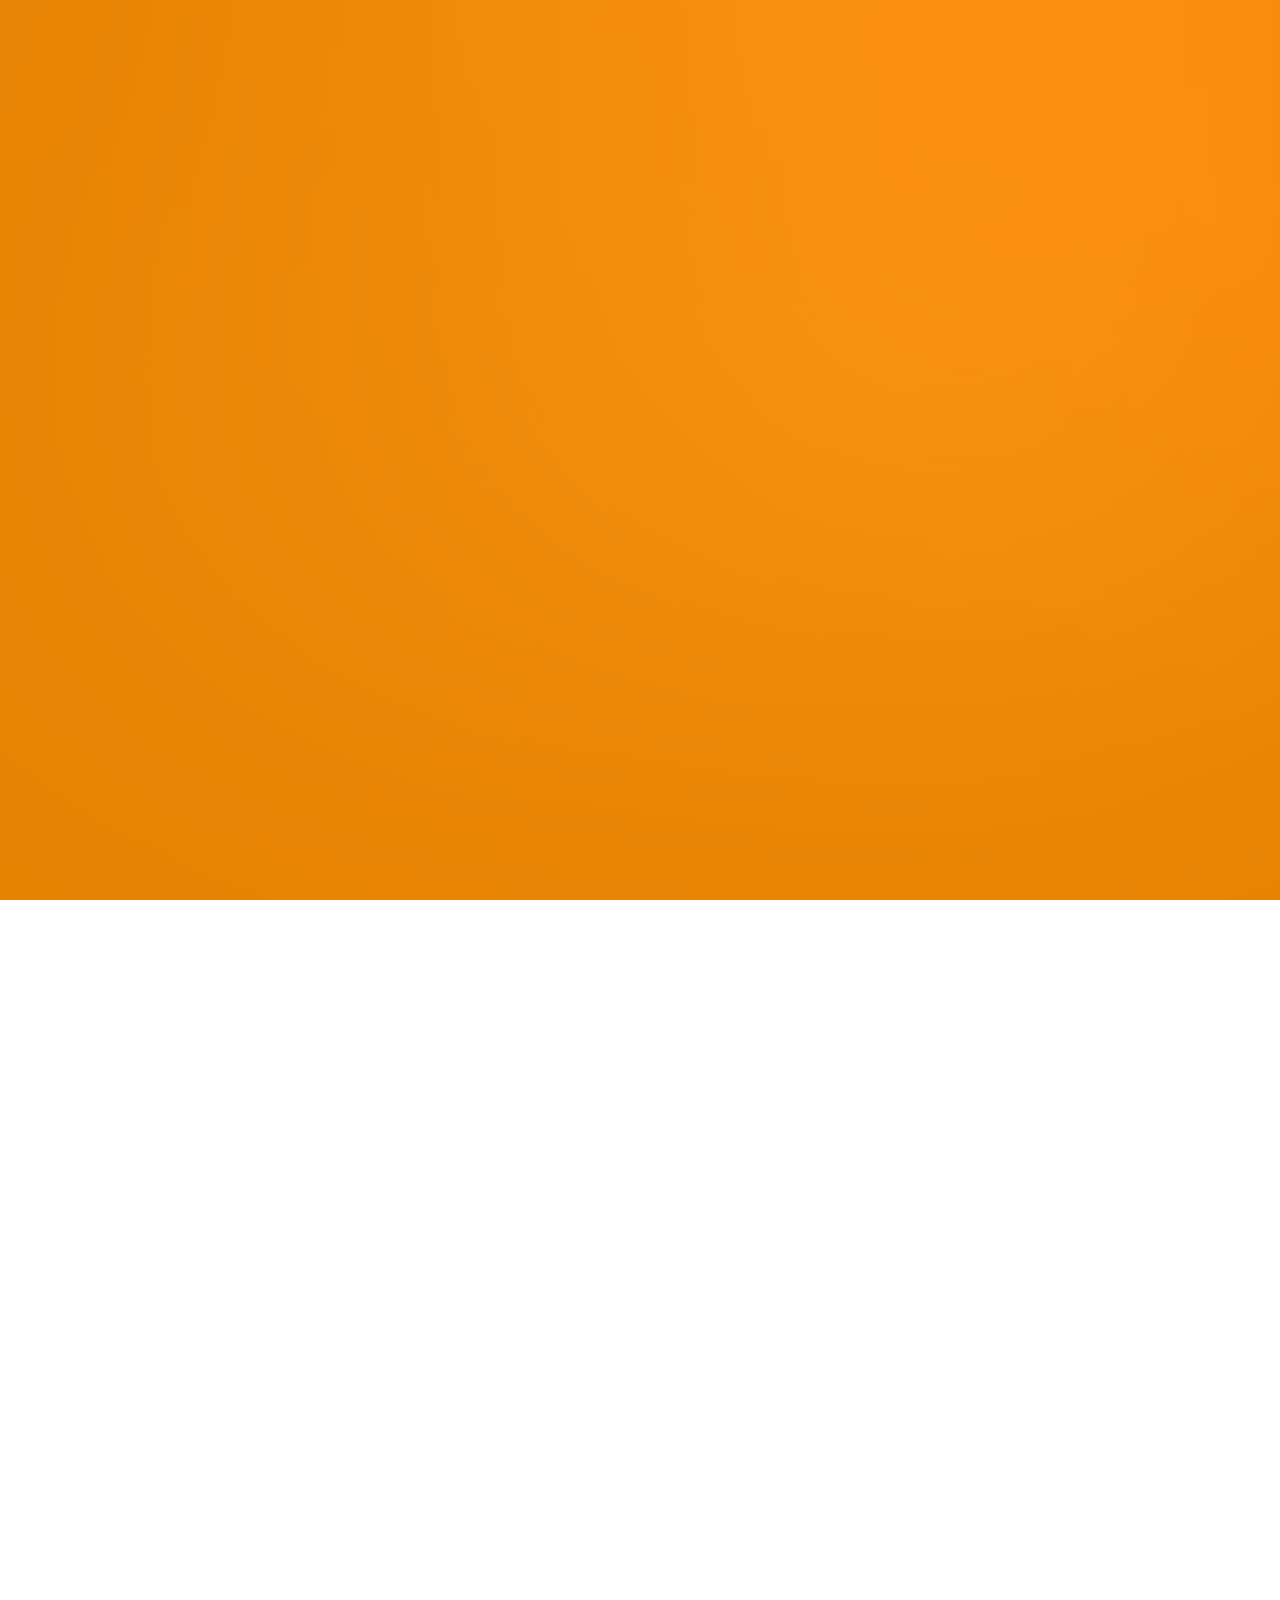
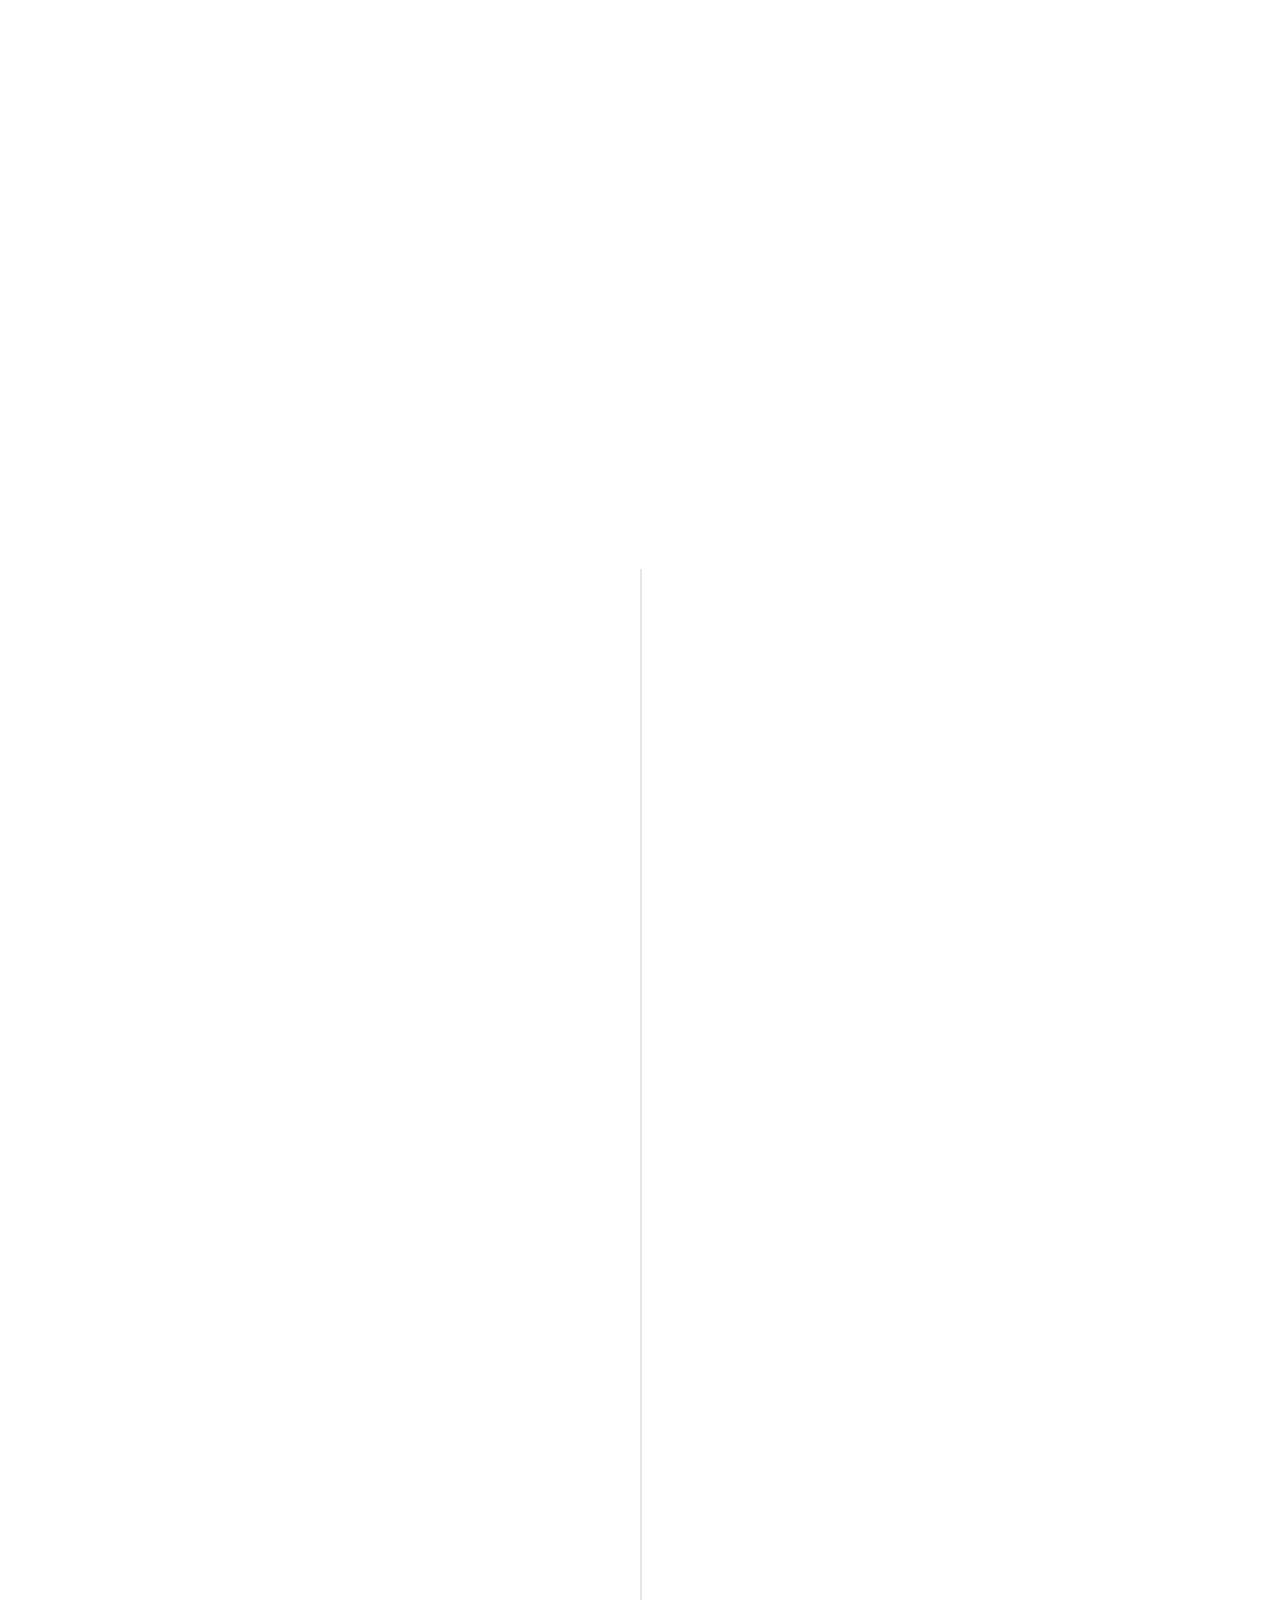
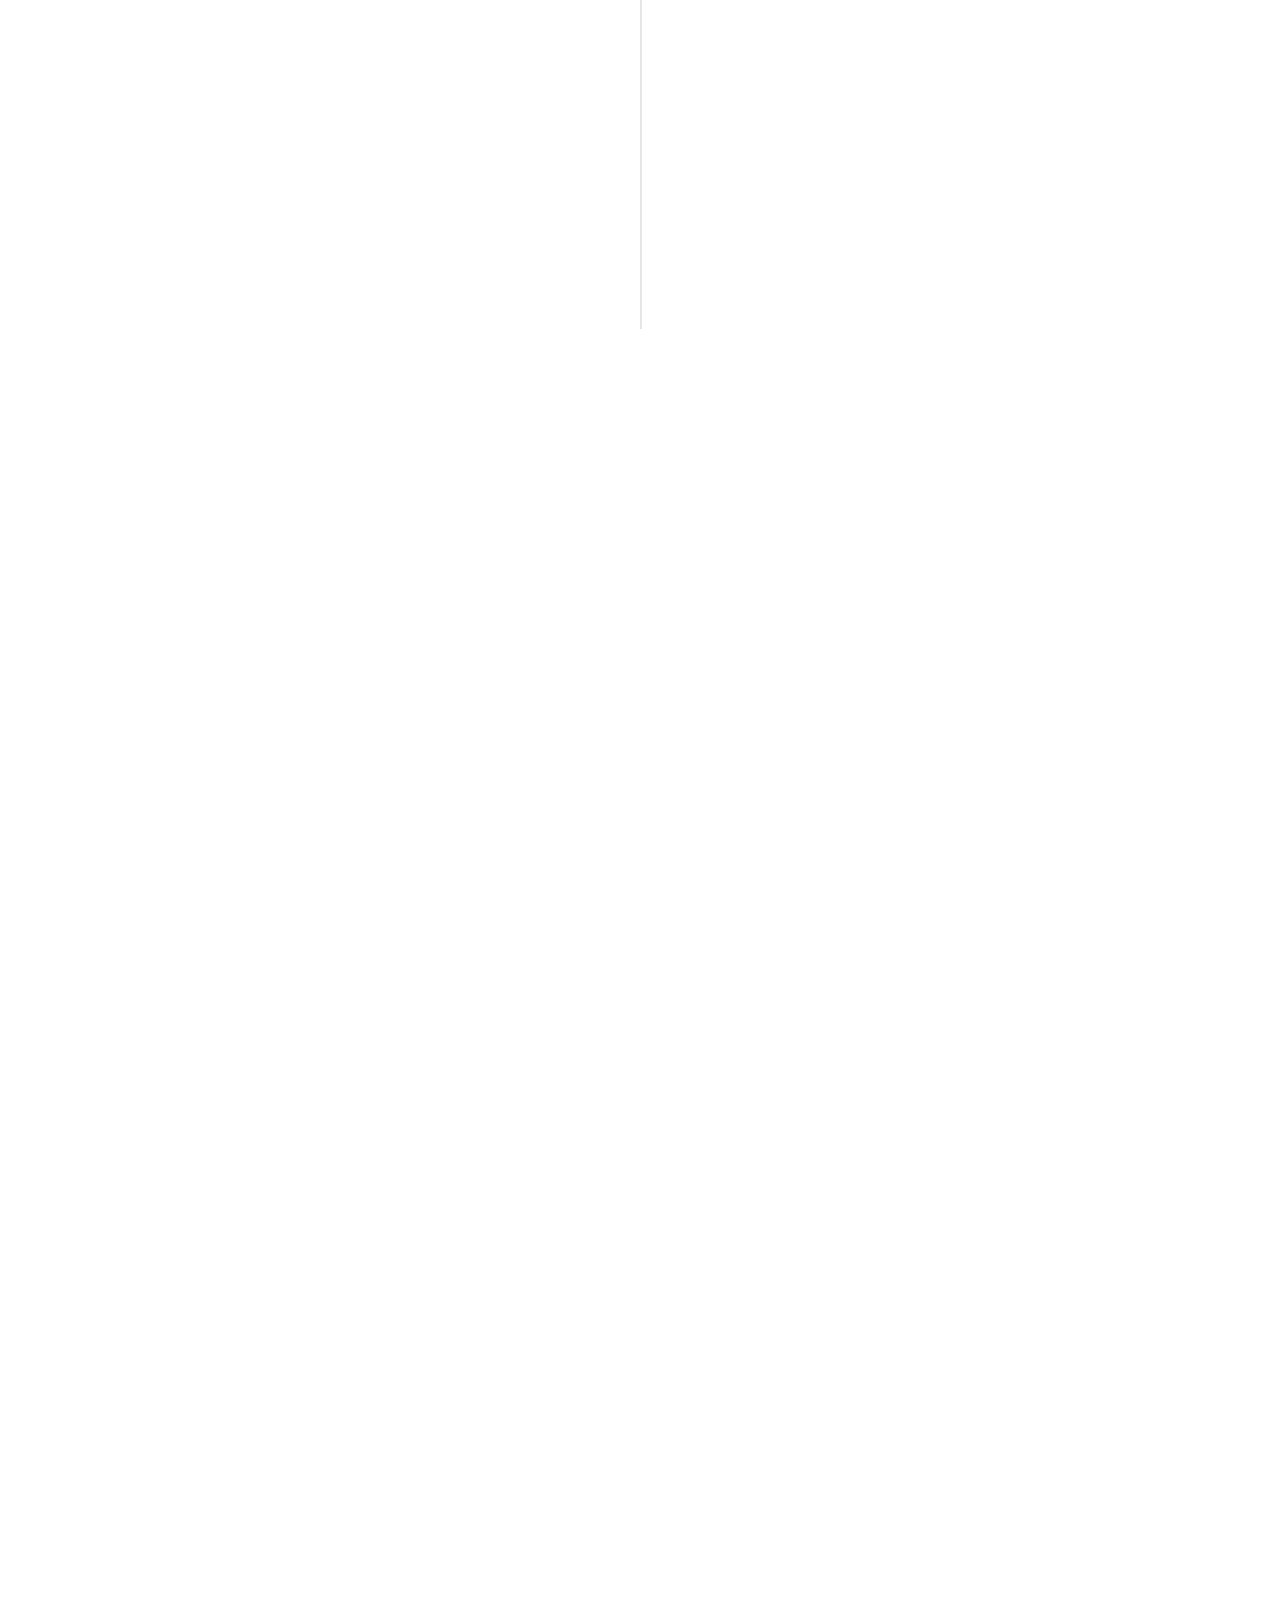
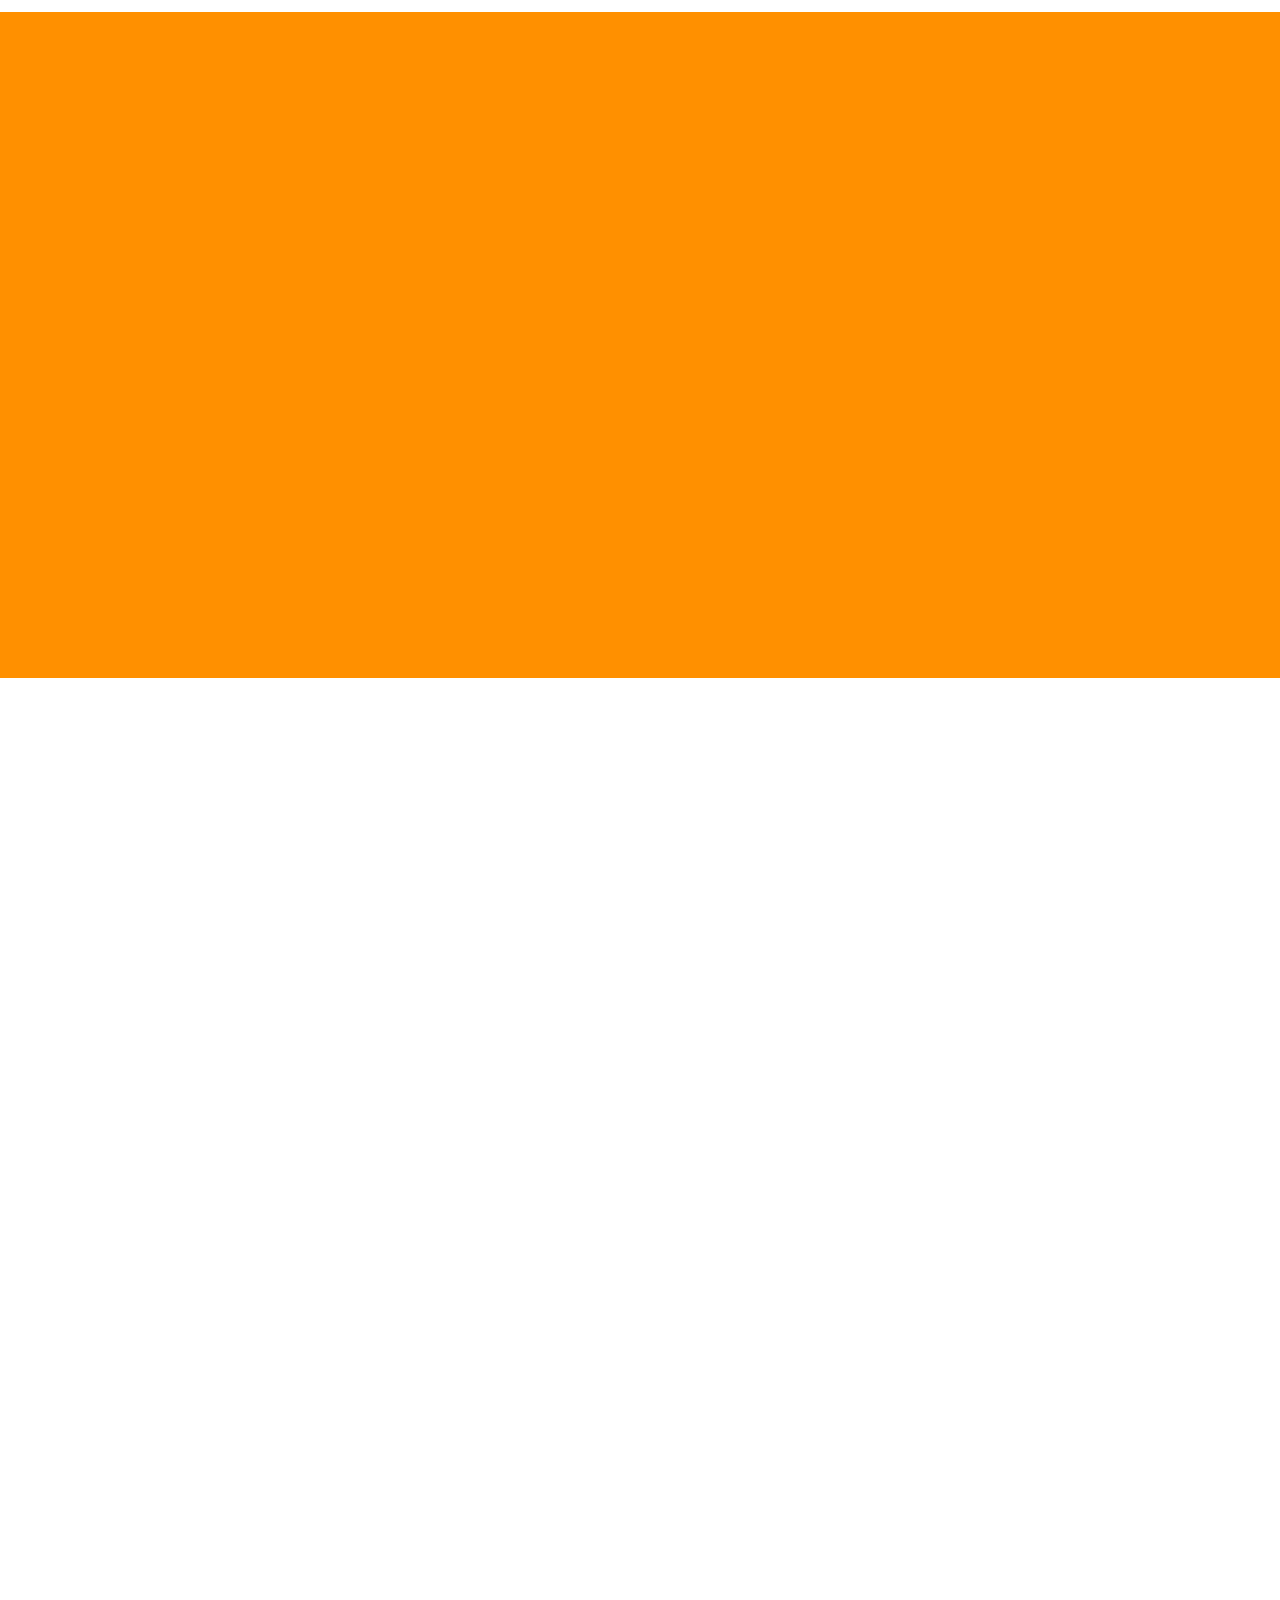
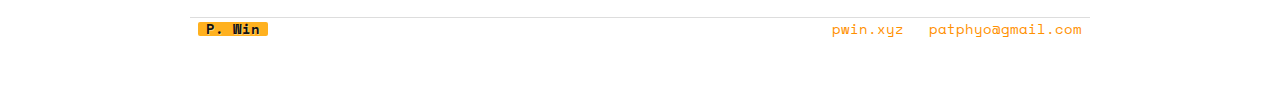
<file: index.html>
<!DOCTYPE HTML>
<html>
	<head>
	<meta charset="utf-8">
	<meta http-equiv="X-UA-Compatible" content="IE=edge">
	<title>Patrick Win</title>
	<meta name="viewport" content="width=device-width, initial-scale=1">
	<meta name="description" content="Resume" />
	<meta name="keywords" content="patrick win, pwin, resume, CV" />
	<link rel="shortcut icon" type="image/x-icon" href="favicon.ico">
	<!-- 
	//////////////////////////////////////////////////////

	FREE HTML5 TEMPLATE 
	DESIGNED & DEVELOPED by FreeHTML5.co
		
	Website: 		http://freehtml5.co/
	Email: 			info@freehtml5.co
	Twitter: 		http://twitter.com/fh5co
	Facebook: 		https://www.facebook.com/fh5co

	//////////////////////////////////////////////////////
	 -->

  	<!-- Facebook and Twitter integration -->
	<meta property="og:title" content=""/>
	<meta property="og:image" content=""/>
	<meta property="og:url" content=""/>
	<meta property="og:site_name" content=""/>
	<meta property="og:description" content=""/>
	<meta name="twitter:title" content="" />
	<meta name="twitter:image" content="" />
	<meta name="twitter:url" content="" />
	<meta name="twitter:card" content="" />

	<link href="https://fonts.googleapis.com/css?family=Space+Mono" rel="stylesheet">
	<link href="https://fonts.googleapis.com/css?family=Kaushan+Script" rel="stylesheet">
	
	<!-- Animate.css -->
	<link rel="stylesheet" href="css/animate.css">
	<!-- Icomoon Icon Fonts-->
	<link rel="stylesheet" href="css/icomoon.css">
	<!-- Bootstrap  -->
	<link rel="stylesheet" href="css/bootstrap.css">

	<!-- Theme style  -->
	<link rel="stylesheet" href="css/style.css">

	<!-- Modernizr JS -->
	<script src="js/modernizr-2.6.2.min.js"></script>
	<!-- FOR IE9 below -->
	<!--[if lt IE 9]>
	<script src="js/respond.min.js"></script>
	<![endif]-->

	</head>
	<body>
		
	<div class="fh5co-loader"></div>
	
	<div id="page">	
	<header id="fh5co-header" class="fh5co-cover js-fullheight" role="banner" style="background-image:url(images/cover_bg_3.jpg);" data-stellar-background-ratio="0.5">
		<div class="overlay"></div>
		<div class="container">
			<div class="row">
				<div class="col-md-8 col-md-offset-2 text-center">
					<div class="display-t js-fullheight">
						<div class="display-tc js-fullheight animate-box" data-animate-effect="fadeIn">
							<div class="profile-thumb" style="background: url(images/user-3.jpg);"></div>
							<h1><span>Patrick Win</span></h1>
							<h3><span>Application Developer</span></h3>
							<p>
								<ul class="fh5co-social-icons">
									<li><a href="https://github.com/patphyo"><i class="icon-github2"></i></a></li>
									<li><a href="https://www.linkedin.com/in/patrick-win/"><i class="icon-linkedin2"></i></a></li>
									<li><a href="https://www.facebook.com/patphyo"><i class="icon-facebook2"></i></a></li>
								</ul>
							</p>
						</div>
					</div>
				</div>
			</div>
		</div>
	</header>

	<div id="fh5co-about" class="animate-box">
		<div class="container">
			<div class="row">
				<div class="col-md-8 col-md-offset-2 text-center fh5co-heading">
					<h2>About Me</h2>
				</div>
			</div>
			<div class="row">
				<div class="col-md-4">
					<ul class="info">
						<li><span class="first-block">Full Name:</span><span class="second-block">Patrick Win</span></li>
						<li><span class="first-block">Phone:</span><span class="second-block">0424 575 040</span></li>
						<li><span class="first-block">Email:</span><span class="second-block">patphyo@gmail.com</span></li>
						<li><span class="first-block">Website:</span><span class="second-block">www.patrickwin.com</span></li>
						<li><span class="first-block">Residence:</span><span class="second-block">Adelaide, SA</span></li>
					</ul>
				</div>
				<div class="col-md-8">					
					<h2>Hello There!</h2>
					<p>I am an Application Developer with over 3 years of commercial experience, specialising in Web and Mobile App development. I've also got Backend Experience using C#/Express.JS for RESTful APIs and MS SQL Server for the Database.</p>
					<p>Lately, I've been into IoT devices such as smart bulbs and smart thermostats. This is super fun and exciting stuff but definitely not good for the wallet (and also my poor stock Telstra modem). $20 here, $20 there and it all adds up real quick. I currently have over 20 wifi devices connected to my modem and in no time, I reckon I would hit the 50 mark. </p>
					<p>My other hobbies include Gardening (I know, I know. Everybody says it's really strange for a guy my age to be doing gardening), Fish Keeping (I used to have several tanks inside my tiny apartment but I've scaled it back down. Only have one tiny tank at the moment), and Japanese Mangas/Animes (currently reading Bleach).</p>	
						<ul class="fh5co-social-icons">
							<li><a href="https://github.com/patphyo"><i class="icon-github2"></i></a></li>
							<li><a href="https://www.linkedin.com/in/patrick-win/"><i class="icon-linkedin2"></i></a></li>
							<li><a href="https://www.facebook.com/patphyo"><i class="icon-facebook3"></i></a></li>
						</ul>
					</p>
				</div>
			</div>
		</div>
	</div>

	<div id="fh5co-resume" class="fh5co-bg-color">
		<div class="container">
			<div class="row animate-box">
				<div class="col-md-8 col-md-offset-2 text-center fh5co-heading">
					<h2>My Resume</h2>
				</div>
			</div>
			<div class="row">
				<div class="col-md-12 col-md-offset-0">
					<ul class="timeline">
						<li class="timeline-heading text-center animate-box">
							<div><h3>Work Experience</h3></div>
						</li>
						<li class="animate-box timeline-unverted">
							<div class="timeline-badge"><i class="icon-suitcase"></i></div>
							<div class="timeline-panel">
								<div class="timeline-heading">
									<h3 class="timeline-title">Senior Application Developer</h3>
									<span class="company">GP One Consulting (Adelaide) - Aug 2018 - Current</span>
								</div>
								<div class="timeline-body">
									
									<ul>
										<li>Develop RESTful APIs using <strong class="Tag">C#</strong> Web APIs and <strong class="Tag">Express.JS</strong>.</li>
										<li>Lead and guide Graduate/Junior developers.</li>
									</ul>
								</div>
							</div>
						</li>
						<li class="timeline-inverted animate-box">
							<div class="timeline-badge"><i class="icon-suitcase"></i></div>
							<div class="timeline-panel">
								<div class="timeline-heading">
									<h3 class="timeline-title">Application Developer</h3>
									<span class="company">GP One Consulting (Townsville) - Sep 2016 - Jul 2018</span>
								</div>
								<div class="timeline-body">
									
									<ul>
										<li>Design and Implement Web and Mobile Apps using <strong class="Tag">AngularJS</strong>, <strong class="Tag">Angular 2+</strong>, <strong class="Tag">Qt</strong> and <strong class="Tag">HTML</strong>.</li>
										<li>Maintain and Develop <strong class="Tag">SQL</strong> databases in <strong class="Tag">Microsoft SQL server</strong>.</li>
										<li>Provide ongoing technical support to existing clients such as Great Barrier Reef Marine Park Authority (GBRMPA), Treasury Wine Estate (TWE) and Wilmar Sugar.</li>
										<li>Deploy/Manage <strong class="Tag">IOS</strong> and <strong class="Tag">Android</strong> apps on App Store and Play Store.</li>
									</ul>
								</div>
							</div>
						</li>
						<li class="animate-box timeline-unverted">
							<div class="timeline-badge"><i class="icon-suitcase"></i></div>
							<div class="timeline-panel">
								<div class="timeline-heading">
									<h3 class="timeline-title">Research Assistant</h3>
									<span class="company">Charles Sturt University (Bathurst) - Nov 2015 - Feb 2016</span>
								</div>
								<div class="timeline-body">
									<ul>
										<li><strong class="Tag">UI/UX design</strong> of Fitbit Integrated Android App.</li>
										<li>Implementation of the App prototype in <strong class="Tag">Android Studio</strong> using <strong class="Tag">Java</strong>.</li>
									</ul>
								</div>
							</div>
						</li>

						<br>
						<li class="timeline-heading text-center animate-box">
							<div><h3>Education</h3></div>
						</li>
						<li class="timeline-inverted animate-box">
							<div class="timeline-badge"><i class="icon-graduation-cap"></i></div>
							<div class="timeline-panel">
								<div class="timeline-heading">
									<h3 class="timeline-title">Bachelor of Computer Science (Scholar) (Honours)</h3>
									<span class="company">Charles Sturt University, Bathurst Campus (NSW)</span>
								</div>
								<div class="timeline-body">
									<p>2015 - 2016</p>
								</div>
							</div>
						</li>
						<li class="animate-box timeline-unverted">
							<div class="timeline-badge"><i class="icon-graduation-cap"></i></div>
							<div class="timeline-panel">
								<div class="timeline-heading">
									<h3 class="timeline-title">Bachelor of Computer Science</h3>
									<span class="company">Charles Sturt University, Bathurst Campus (NSW)</span>
								</div>
								<div class="timeline-body">
									<p>2012 - 2015</p>
								</div>
							</div>
						</li>
			    	</ul>
				</div>
			</div>
		</div>
	</div>

	<div id="fh5co-skills" class="animate-box">
		<div class="container">
			<div class="row">
				<div class="col-md-8 col-md-offset-2 text-center fh5co-heading">
					<h2>Skills</h2>
				</div>
			</div>
			<div class="row row-pb-md">
				<div class="col-md-3 col-sm-6 col-xs-12 text-center">
					<div class="chart" data-percent="100"><span><strong>AngularJS</strong>100%</span></div>
				</div>
				<div class="col-md-3 col-sm-6 col-xs-12 text-center">
					<div class="chart" data-percent="100"><span><strong>Angular 2+</strong>100%</span></div>
				</div>
				<div class="col-md-3 col-sm-6 col-xs-12 text-center">
					<div class="chart" data-percent="100"><span><strong>HTML</strong>100%</span></div>
				</div>

				<div class="col-md-3 col-sm-6 col-xs-12 text-center">
					<div class="chart" data-percent="100"><span><strong>JavaScript</strong>100%</span></div>
				</div>
				<div class="col-md-3 col-sm-6 col-xs-12 text-center">
					<div class="chart" data-percent="95"><span><strong>C#</strong>95%</span></div>
				</div>
				<div class="col-md-3 col-sm-6 col-xs-12 text-center">
					<div class="chart" data-percent="90"><span><strong>SQL</strong>95%</span></div>
				</div>
				<div class="col-md-3 col-sm-6 col-xs-12 text-center">
					<div class="chart" data-percent="85"><span><strong>Qt</strong>95%</span></div>
				</div>
				<div class="col-md-3 col-sm-6 col-xs-12 text-center">
					<div class="chart" data-percent="90"><span><strong>Dojo</strong>90%</span></div>
				</div>
			</div>
			<div class="row">
				<div class="col-md-6">
					<div class="progress-wrap">
						<h3><span class="name-left">Qt</span><span class="value-right">95%</span></h3>
						<div class="progress">
						  <div class="progress-bar progress-bar-1 progress-bar-striped active" role="progressbar"
						  aria-valuenow="95" aria-valuemin="0" aria-valuemax="100" style="width:95%">
						  </div>
						</div>
					</div>
					<div class="progress-wrap">
						<h3><span class="name-left">RESTful APIs (C# Web API, Express.JS)</span><span class="value-right">95%</span></h3>
						<div class="progress">
						  <div class="progress-bar progress-bar-2 progress-bar-striped active" role="progressbar"
						  aria-valuenow="95" aria-valuemin="0" aria-valuemax="100" style="width:95%">
						  </div>
						</div>
					</div>
					<div class="progress-wrap">
						<h3><span class="name-left">GIS Technologies (ArcGIS Online, ArcGIS Enterprise)</span><span class="value-right">90%</span></h3>
						<div class="progress">
						  <div class="progress-bar progress-bar-3 progress-bar-striped active" role="progressbar"
						  aria-valuenow="90" aria-valuemin="0" aria-valuemax="100" style="width:90%">
						  </div>
						</div>
					</div>
					<div class="progress-wrap">
						<h3><span class="name-left">Development frameworks (Agile, Waterfall)</span><span class="value-right">85%</span></h3>
						<div class="progress">
						  <div class="progress-bar progress-bar-4 progress-bar-striped active" role="progressbar"
						  aria-valuenow="85" aria-valuemin="0" aria-valuemax="100" style="width:85%">
						  </div>
						</div>
					</div>
					<div class="progress-wrap">
						<h3><span class="name-left">PaaS (AWS, Heroku)</span><span class="value-right">85%</span></h3>
						<div class="progress">
						  <div class="progress-bar progress-bar-5 progress-bar-striped active" role="progressbar"
						  aria-valuenow="85" aria-valuemin="0" aria-valuemax="100" style="width:85%">
						  </div>
						</div>
					</div>
				</div>
				<div class="col-md-6">
					<div class="progress-wrap">
						<h3><span class="name-left">Python</span><span class="value-right">85%</span></h3>
						<div class="progress">
						  <div class="progress-bar progress-bar-2 progress-bar-striped active" role="progressbar"
						  aria-valuenow="85" aria-valuemin="0" aria-valuemax="100" style="width:85%">
						  </div>
						</div>
					</div>
					<div class="progress-wrap">
						<h3><span class="name-left">JavaScript frameworks (Vue, React)</span><span class="value-right">70%</span></h3>
						<div class="progress">
						  <div class="progress-bar progress-bar-3 progress-bar-striped active" role="progressbar"
						  aria-valuenow="70" aria-valuemin="0" aria-valuemax="100" style="width:70%">
						  </div>
						</div>
					</div>
					<div class="progress-wrap">
						<h3><span class="name-left">C</span><span class="value-right">70%</span></h3>
						<div class="progress">
						  <div class="progress-bar progress-bar-striped active" role="progressbar"
						  aria-valuenow="70" aria-valuemin="0" aria-valuemax="100" style="width:70%">
						  </div>
						</div>
					</div>
					<div class="progress-wrap">
						<h3><span class="name-left">C++</span><span class="value-right">70%</span></h3>
						<div class="progress">
						  <div class="progress-bar progress-bar-1 progress-bar-striped active" role="progressbar"
						  aria-valuenow="70" aria-valuemin="0" aria-valuemax="100" style="width:70%">
						  </div>
						</div>
					</div>
					<div class="progress-wrap">
						<h3><span class="name-left">Java</span><span class="value-right">70%</span></h3>
						<div class="progress">
						  <div class="progress-bar progress-bar-4 progress-bar-striped active" role="progressbar"
						  aria-valuenow="70" aria-valuemin="0" aria-valuemax="100" style="width:70%">
						  </div>
						</div>
					</div>
				</div>
			</div>
		</div>
	</div>

	<div id="fh5co-work" class="fh5co-bg-dark">
		<div class="container">
			<div class="row animate-box">
				<div class="col-md-8 col-md-offset-2 text-center fh5co-heading">
					<h2>Work</h2>
				</div>
			</div>
			<div class="row">
				<div class="col-md-3 text-center col-padding animate-box">
					<a href="https://apps.apple.com/au/app/bagan/id1220632809" class="work" style="background-image: url(images/portfolio-1.jpg);">
						<div class="desc">
							<h3>Bagan</h3>
							<span>Mobile Application</span>
						</div>
					</a>
				</div>
				<div class="col-md-3 text-center col-padding animate-box">
					<a href="https://apps.apple.com/au/app/goldfield-ashes/id1192116752" class="work" style="background-image: url(images/portfolio-2.jpg);">
						<div class="desc">
							<h3>Goldfield Ashes</h3>
							<span>Mobile Application</span>
						</div>
					</a>
				</div>
			</div>
		</div>
	</div>	
	<div id="fh5co-consult">
		<div class="choose animate-box">
			<h2>Contact Me</h2>
			<form action="https://formspree.io/patphyo@gmail.com" method="POST">
				<div class="row form-group">
					<div class="col-md-6">
						<input type="text" id="fname" name="firstName" class="form-control" placeholder="First Name">
					</div>
				</div>
				<div class="row form-group">
					<div class="col-md-6">
						<input type="text" id="lname" name="lastName" class="form-control" placeholder="Last Name">
					</div>
				</div>

				<div class="row form-group">
					<div class="col-md-12">
						<input type="text" id="email" name="email" class="form-control" placeholder="Email Address">
					</div>
				</div>

				<div class="row form-group">
					<div class="col-md-12">
						<input type="text" id="subject" name="subject" class="form-control" placeholder="Subject">
					</div>
				</div>

				<div class="row form-group">
					<div class="col-md-12">
						<textarea name="message" id="message"cols="30" rows="10" class="form-control" placeholder="Message"></textarea>
					</div>
				</div>
				<div class="form-group">
					<input type="submit" value="Send Message" class="btn btn-primary">
				</div>

			</form>	
		</div>
	</div>
	<div id="fh5co-footer">
		<div class="l-Wrapper u-keyline">
			<div class="l-Footer">
				<div class="l-Footer-col">
					<strong class="Tag">P. Win</strong>
				</div>
				<div class="l-Footer-col Contact">
					<a href="http://pwin.xyz/">pwin.xyz</a>
					<a href="mailto:patphyo@gmail.com">patphyo@gmail.com</a>
				</div>
			</div>
		</div>
	</div>
	
	
	<div class="gototop js-top">
		<a href="#" class="js-gotop"><i class="icon-arrow-up22"></i></a>
	</div>
	
	<!-- jQuery -->
	<script src="js/jquery.min.js"></script>
	<!-- jQuery Easing -->
	<script src="js/jquery.easing.1.3.js"></script>
	<!-- Bootstrap -->
	<script src="js/bootstrap.min.js"></script>
	<!-- Waypoints -->
	<script src="js/jquery.waypoints.min.js"></script>
	<!-- Stellar Parallax -->
	<script src="js/jquery.stellar.min.js"></script>
	<!-- Easy PieChart -->
	<script src="js/jquery.easypiechart.min.js"></script>	
	<!-- Main -->
	<script src="js/main.js"></script>

	</body>
</html>
</file>
<file: css/icomoon.css>
@font-face {
    font-family: 'icomoon';
    src:    url('fonts/icomoon.eot?1oniuf');
    src:    url('fonts/icomoon.eot?1oniuf#iefix') format('embedded-opentype'),
        url('fonts/icomoon.ttf?1oniuf') format('truetype'),
        url('fonts/icomoon.woff?1oniuf') format('woff'),
        url('fonts/icomoon.svg?1oniuf#icomoon') format('svg');
    font-weight: normal;
    font-style: normal;
}

[class^="icon-"], [class*=" icon-"] {
    /* use !important to prevent issues with browser extensions that change fonts */
    font-family: 'icomoon' !important;
    speak: none;
    font-style: normal;
    font-weight: normal;
    font-variant: normal;
    text-transform: none;
    line-height: 1;

    /* Better Font Rendering =========== */
    -webkit-font-smoothing: antialiased;
    -moz-osx-font-smoothing: grayscale;
}

.icon-mobile:before {
    content: "\e000";
}
.icon-laptop:before {
    content: "\e001";
}
.icon-desktop:before {
    content: "\e002";
}
.icon-tablet:before {
    content: "\e003";
}
.icon-phone:before {
    content: "\e004";
}
.icon-document:before {
    content: "\e005";
}
.icon-documents:before {
    content: "\e006";
}
.icon-search:before {
    content: "\e007";
}
.icon-clipboard:before {
    content: "\e008";
}
.icon-newspaper:before {
    content: "\e009";
}
.icon-notebook:before {
    content: "\e00a";
}
.icon-book-open:before {
    content: "\e00b";
}
.icon-browser:before {
    content: "\e00c";
}
.icon-calendar:before {
    content: "\e00d";
}
.icon-presentation:before {
    content: "\e00e";
}
.icon-picture:before {
    content: "\e00f";
}
.icon-pictures:before {
    content: "\e010";
}
.icon-video:before {
    content: "\e011";
}
.icon-camera:before {
    content: "\e012";
}
.icon-printer:before {
    content: "\e013";
}
.icon-toolbox:before {
    content: "\e014";
}
.icon-briefcase:before {
    content: "\e015";
}
.icon-wallet:before {
    content: "\e016";
}
.icon-gift:before {
    content: "\e017";
}
.icon-bargraph:before {
    content: "\e018";
}
.icon-grid:before {
    content: "\e019";
}
.icon-expand:before {
    content: "\e01a";
}
.icon-focus:before {
    content: "\e01b";
}
.icon-edit:before {
    content: "\e01c";
}
.icon-adjustments:before {
    content: "\e01d";
}
.icon-ribbon:before {
    content: "\e01e";
}
.icon-hourglass:before {
    content: "\e01f";
}
.icon-lock:before {
    content: "\e020";
}
.icon-megaphone:before {
    content: "\e021";
}
.icon-shield:before {
    content: "\e022";
}
.icon-trophy:before {
    content: "\e023";
}
.icon-flag:before {
    content: "\e024";
}
.icon-map:before {
    content: "\e025";
}
.icon-puzzle:before {
    content: "\e026";
}
.icon-basket:before {
    content: "\e027";
}
.icon-envelope:before {
    content: "\e028";
}
.icon-streetsign:before {
    content: "\e029";
}
.icon-telescope:before {
    content: "\e02a";
}
.icon-gears:before {
    content: "\e02b";
}
.icon-key:before {
    content: "\e02c";
}
.icon-paperclip:before {
    content: "\e02d";
}
.icon-attachment:before {
    content: "\e02e";
}
.icon-pricetags:before {
    content: "\e02f";
}
.icon-lightbulb:before {
    content: "\e030";
}
.icon-layers:before {
    content: "\e031";
}
.icon-pencil:before {
    content: "\e032";
}
.icon-tools:before {
    content: "\e033";
}
.icon-tools-2:before {
    content: "\e034";
}
.icon-scissors:before {
    content: "\e035";
}
.icon-paintbrush:before {
    content: "\e036";
}
.icon-magnifying-glass:before {
    content: "\e037";
}
.icon-circle-compass:before {
    content: "\e038";
}
.icon-linegraph:before {
    content: "\e039";
}
.icon-mic:before {
    content: "\e03a";
}
.icon-strategy:before {
    content: "\e03b";
}
.icon-beaker:before {
    content: "\e03c";
}
.icon-caution:before {
    content: "\e03d";
}
.icon-recycle:before {
    content: "\e03e";
}
.icon-anchor:before {
    content: "\e03f";
}
.icon-profile-male:before {
    content: "\e040";
}
.icon-profile-female:before {
    content: "\e041";
}
.icon-bike:before {
    content: "\e042";
}
.icon-wine:before {
    content: "\e043";
}
.icon-hotairballoon:before {
    content: "\e044";
}
.icon-globe:before {
    content: "\e045";
}
.icon-genius:before {
    content: "\e046";
}
.icon-map-pin:before {
    content: "\e047";
}
.icon-dial:before {
    content: "\e048";
}
.icon-chat:before {
    content: "\e049";
}
.icon-heart:before {
    content: "\e04a";
}
.icon-cloud:before {
    content: "\e04b";
}
.icon-upload:before {
    content: "\e04c";
}
.icon-download:before {
    content: "\e04d";
}
.icon-target:before {
    content: "\e04e";
}
.icon-hazardous:before {
    content: "\e04f";
}
.icon-piechart:before {
    content: "\e050";
}
.icon-speedometer:before {
    content: "\e051";
}
.icon-global:before {
    content: "\e052";
}
.icon-compass:before {
    content: "\e053";
}
.icon-lifesaver:before {
    content: "\e054";
}
.icon-clock:before {
    content: "\e055";
}
.icon-aperture:before {
    content: "\e056";
}
.icon-quote:before {
    content: "\e057";
}
.icon-scope:before {
    content: "\e058";
}
.icon-alarmclock:before {
    content: "\e059";
}
.icon-refresh:before {
    content: "\e05a";
}
.icon-happy:before {
    content: "\e05b";
}
.icon-sad:before {
    content: "\e05c";
}
.icon-facebook:before {
    content: "\e05d";
}
.icon-twitter:before {
    content: "\e05e";
}
.icon-googleplus:before {
    content: "\e05f";
}
.icon-rss:before {
    content: "\e060";
}
.icon-tumblr:before {
    content: "\e061";
}
.icon-linkedin:before {
    content: "\e062";
}
.icon-dribbble:before {
    content: "\e063";
}
.icon-box2:before {
    content: "\ea82";
}
.icon-write:before {
    content: "\ea83";
}
.icon-clock2:before {
    content: "\ea84";
}
.icon-reply2:before {
    content: "\ea85";
}
.icon-reply-all2:before {
    content: "\ea86";
}
.icon-forward2:before {
    content: "\ea87";
}
.icon-flag2:before {
    content: "\ea88";
}
.icon-search2:before {
    content: "\ea89";
}
.icon-trash2:before {
    content: "\ea8a";
}
.icon-envelope2:before {
    content: "\ea8b";
}
.icon-bubble:before {
    content: "\ea8c";
}
.icon-bubbles:before {
    content: "\ea8d";
}
.icon-user2:before {
    content: "\ea8e";
}
.icon-users2:before {
    content: "\ea8f";
}
.icon-cloud2:before {
    content: "\ea90";
}
.icon-download2:before {
    content: "\ea91";
}
.icon-upload2:before {
    content: "\ea92";
}
.icon-rain:before {
    content: "\ea93";
}
.icon-sun:before {
    content: "\ea94";
}
.icon-moon2:before {
    content: "\ea95";
}
.icon-bell2:before {
    content: "\ea96";
}
.icon-folder2:before {
    content: "\ea97";
}
.icon-pin2:before {
    content: "\ea98";
}
.icon-sound2:before {
    content: "\ea99";
}
.icon-microphone:before {
    content: "\ea9a";
}
.icon-camera2:before {
    content: "\ea9b";
}
.icon-image2:before {
    content: "\ea9c";
}
.icon-cog2:before {
    content: "\ea9d";
}
.icon-calendar2:before {
    content: "\ea9e";
}
.icon-book2:before {
    content: "\ea9f";
}
.icon-map-marker:before {
    content: "\eaa0";
}
.icon-store:before {
    content: "\eaa1";
}
.icon-support:before {
    content: "\eaa2";
}
.icon-tag2:before {
    content: "\eaa3";
}
.icon-heart2:before {
    content: "\eaa4";
}
.icon-video-camera:before {
    content: "\eaa5";
}
.icon-trophy2:before {
    content: "\eaa6";
}
.icon-cart:before {
    content: "\eaa7";
}
.icon-eye2:before {
    content: "\eaa8";
}
.icon-cancel:before {
    content: "\eaa9";
}
.icon-chart:before {
    content: "\eaaa";
}
.icon-target2:before {
    content: "\eaab";
}
.icon-printer2:before {
    content: "\eaac";
}
.icon-location2:before {
    content: "\eaad";
}
.icon-bookmark2:before {
    content: "\eaae";
}
.icon-monitor:before {
    content: "\eaaf";
}
.icon-cross2:before {
    content: "\eab0";
}
.icon-plus2:before {
    content: "\eab1";
}
.icon-left:before {
    content: "\eab2";
}
.icon-up:before {
    content: "\eab3";
}
.icon-browser2:before {
    content: "\eab4";
}
.icon-windows:before {
    content: "\eab5";
}
.icon-switch2:before {
    content: "\eab6";
}
.icon-dashboard:before {
    content: "\eab7";
}
.icon-play:before {
    content: "\eab8";
}
.icon-fast-forward:before {
    content: "\eab9";
}
.icon-next:before {
    content: "\eaba";
}
.icon-refresh2:before {
    content: "\eabb";
}
.icon-film:before {
    content: "\eabc";
}
.icon-home2:before {
    content: "\eabd";
}
.icon-add-to-list:before {
    content: "\e901";
}
.icon-classic-computer:before {
    content: "\e902";
}
.icon-controller-fast-backward:before {
    content: "\e903";
}
.icon-creative-commons-attribution:before {
    content: "\e904";
}
.icon-creative-commons-noderivs:before {
    content: "\e905";
}
.icon-creative-commons-noncommercial-eu:before {
    content: "\e906";
}
.icon-creative-commons-noncommercial-us:before {
    content: "\e907";
}
.icon-creative-commons-public-domain:before {
    content: "\e908";
}
.icon-creative-commons-remix:before {
    content: "\e909";
}
.icon-creative-commons-share:before {
    content: "\e90a";
}
.icon-creative-commons-sharealike:before {
    content: "\e90b";
}
.icon-creative-commons:before {
    content: "\e90c";
}
.icon-document-landscape:before {
    content: "\e90d";
}
.icon-remove-user:before {
    content: "\e90e";
}
.icon-warning:before {
    content: "\e90f";
}
.icon-arrow-bold-down:before {
    content: "\e910";
}
.icon-arrow-bold-left:before {
    content: "\e911";
}
.icon-arrow-bold-right:before {
    content: "\e912";
}
.icon-arrow-bold-up:before {
    content: "\e913";
}
.icon-arrow-down:before {
    content: "\e914";
}
.icon-arrow-left:before {
    content: "\e915";
}
.icon-arrow-long-down:before {
    content: "\e916";
}
.icon-arrow-long-left:before {
    content: "\e917";
}
.icon-arrow-long-right:before {
    content: "\e918";
}
.icon-arrow-long-up:before {
    content: "\e919";
}
.icon-arrow-right:before {
    content: "\e91a";
}
.icon-arrow-up:before {
    content: "\e91b";
}
.icon-arrow-with-circle-down:before {
    content: "\e91c";
}
.icon-arrow-with-circle-left:before {
    content: "\e91d";
}
.icon-arrow-with-circle-right:before {
    content: "\e91e";
}
.icon-arrow-with-circle-up:before {
    content: "\e91f";
}
.icon-bookmark:before {
    content: "\e920";
}
.icon-bookmarks:before {
    content: "\e921";
}
.icon-chevron-down:before {
    content: "\e922";
}
.icon-chevron-left:before {
    content: "\e923";
}
.icon-chevron-right:before {
    content: "\e924";
}
.icon-chevron-small-down:before {
    content: "\e925";
}
.icon-chevron-small-left:before {
    content: "\e926";
}
.icon-chevron-small-right:before {
    content: "\e927";
}
.icon-chevron-small-up:before {
    content: "\e928";
}
.icon-chevron-thin-down:before {
    content: "\e929";
}
.icon-chevron-thin-left:before {
    content: "\e92a";
}
.icon-chevron-thin-right:before {
    content: "\e92b";
}
.icon-chevron-thin-up:before {
    content: "\e92c";
}
.icon-chevron-up:before {
    content: "\e92d";
}
.icon-chevron-with-circle-down:before {
    content: "\e92e";
}
.icon-chevron-with-circle-left:before {
    content: "\e92f";
}
.icon-chevron-with-circle-right:before {
    content: "\e930";
}
.icon-chevron-with-circle-up:before {
    content: "\e931";
}
.icon-cloud3:before {
    content: "\e932";
}
.icon-controller-fast-forward:before {
    content: "\e933";
}
.icon-controller-jump-to-start:before {
    content: "\e934";
}
.icon-controller-next:before {
    content: "\e935";
}
.icon-controller-paus:before {
    content: "\e936";
}
.icon-controller-play:before {
    content: "\e937";
}
.icon-controller-record:before {
    content: "\e938";
}
.icon-controller-stop:before {
    content: "\e939";
}
.icon-controller-volume:before {
    content: "\e93a";
}
.icon-dot-single:before {
    content: "\e93b";
}
.icon-dots-three-horizontal:before {
    content: "\e93c";
}
.icon-dots-three-vertical:before {
    content: "\e93d";
}
.icon-dots-two-horizontal:before {
    content: "\e93e";
}
.icon-dots-two-vertical:before {
    content: "\e93f";
}
.icon-download3:before {
    content: "\e940";
}
.icon-emoji-flirt:before {
    content: "\e941";
}
.icon-flow-branch:before {
    content: "\e942";
}
.icon-flow-cascade:before {
    content: "\e943";
}
.icon-flow-line:before {
    content: "\e944";
}
.icon-flow-parallel:before {
    content: "\e945";
}
.icon-flow-tree:before {
    content: "\e946";
}
.icon-install:before {
    content: "\e947";
}
.icon-layers2:before {
    content: "\e948";
}
.icon-open-book:before {
    content: "\e949";
}
.icon-resize-100:before {
    content: "\e94a";
}
.icon-resize-full-screen:before {
    content: "\e94b";
}
.icon-save:before {
    content: "\e94c";
}
.icon-select-arrows:before {
    content: "\e94d";
}
.icon-sound-mute:before {
    content: "\e94e";
}
.icon-sound:before {
    content: "\e94f";
}
.icon-trash:before {
    content: "\e950";
}
.icon-triangle-down:before {
    content: "\e951";
}
.icon-triangle-left:before {
    content: "\e952";
}
.icon-triangle-right:before {
    content: "\e953";
}
.icon-triangle-up:before {
    content: "\e954";
}
.icon-uninstall:before {
    content: "\e955";
}
.icon-upload-to-cloud:before {
    content: "\e956";
}
.icon-upload3:before {
    content: "\e957";
}
.icon-add-user:before {
    content: "\e958";
}
.icon-address:before {
    content: "\e959";
}
.icon-adjust:before {
    content: "\e95a";
}
.icon-air:before {
    content: "\e95b";
}
.icon-aircraft-landing:before {
    content: "\e95c";
}
.icon-aircraft-take-off:before {
    content: "\e95d";
}
.icon-aircraft:before {
    content: "\e95e";
}
.icon-align-bottom:before {
    content: "\e95f";
}
.icon-align-horizontal-middle:before {
    content: "\e960";
}
.icon-align-left:before {
    content: "\e961";
}
.icon-align-right:before {
    content: "\e962";
}
.icon-align-top:before {
    content: "\e963";
}
.icon-align-vertical-middle:before {
    content: "\e964";
}
.icon-archive:before {
    content: "\e965";
}
.icon-area-graph:before {
    content: "\e966";
}
.icon-attachment2:before {
    content: "\e967";
}
.icon-awareness-ribbon:before {
    content: "\e968";
}
.icon-back-in-time:before {
    content: "\e969";
}
.icon-back:before {
    content: "\e96a";
}
.icon-bar-graph:before {
    content: "\e96b";
}
.icon-battery:before {
    content: "\e96c";
}
.icon-beamed-note:before {
    content: "\e96d";
}
.icon-bell:before {
    content: "\e96e";
}
.icon-blackboard:before {
    content: "\e96f";
}
.icon-block:before {
    content: "\e970";
}
.icon-book:before {
    content: "\e971";
}
.icon-bowl:before {
    content: "\e972";
}
.icon-box:before {
    content: "\e973";
}
.icon-briefcase2:before {
    content: "\e974";
}
.icon-browser3:before {
    content: "\e975";
}
.icon-brush:before {
    content: "\e976";
}
.icon-bucket:before {
    content: "\e977";
}
.icon-cake:before {
    content: "\e978";
}
.icon-calculator:before {
    content: "\e979";
}
.icon-calendar3:before {
    content: "\e97a";
}
.icon-camera3:before {
    content: "\e97b";
}
.icon-ccw:before {
    content: "\e97c";
}
.icon-chat2:before {
    content: "\e97d";
}
.icon-check:before {
    content: "\e97e";
}
.icon-circle-with-cross:before {
    content: "\e97f";
}
.icon-circle-with-minus:before {
    content: "\e980";
}
.icon-circle-with-plus:before {
    content: "\e981";
}
.icon-circle:before {
    content: "\e982";
}
.icon-circular-graph:before {
    content: "\e983";
}
.icon-clapperboard:before {
    content: "\e984";
}
.icon-clipboard2:before {
    content: "\e985";
}
.icon-clock3:before {
    content: "\e986";
}
.icon-code:before {
    content: "\e987";
}
.icon-cog:before {
    content: "\e988";
}
.icon-colours:before {
    content: "\e989";
}
.icon-compass2:before {
    content: "\e98a";
}
.icon-copy:before {
    content: "\e98b";
}
.icon-credit-card:before {
    content: "\e98c";
}
.icon-credit:before {
    content: "\e98d";
}
.icon-cross:before {
    content: "\e98e";
}
.icon-cup:before {
    content: "\e98f";
}
.icon-cw:before {
    content: "\e990";
}
.icon-cycle:before {
    content: "\e991";
}
.icon-database:before {
    content: "\e992";
}
.icon-dial-pad:before {
    content: "\e993";
}
.icon-direction:before {
    content: "\e994";
}
.icon-document2:before {
    content: "\e995";
}
.icon-documents2:before {
    content: "\e996";
}
.icon-drink:before {
    content: "\e997";
}
.icon-drive:before {
    content: "\e998";
}
.icon-drop:before {
    content: "\e999";
}
.icon-edit2:before {
    content: "\e99a";
}
.icon-email:before {
    content: "\e99b";
}
.icon-emoji-happy:before {
    content: "\e99c";
}
.icon-emoji-neutral:before {
    content: "\e99d";
}
.icon-emoji-sad:before {
    content: "\e99e";
}
.icon-erase:before {
    content: "\e99f";
}
.icon-eraser:before {
    content: "\e9a0";
}
.icon-export:before {
    content: "\e9a1";
}
.icon-eye:before {
    content: "\e9a2";
}
.icon-feather:before {
    content: "\e9a3";
}
.icon-flag3:before {
    content: "\e9a4";
}
.icon-flash:before {
    content: "\e9a5";
}
.icon-flashlight:before {
    content: "\e9a6";
}
.icon-flat-brush:before {
    content: "\e9a7";
}
.icon-folder-images:before {
    content: "\e9a8";
}
.icon-folder-music:before {
    content: "\e9a9";
}
.icon-folder-video:before {
    content: "\e9aa";
}
.icon-folder:before {
    content: "\e9ab";
}
.icon-forward:before {
    content: "\e9ac";
}
.icon-funnel:before {
    content: "\e9ad";
}
.icon-game-controller:before {
    content: "\e9ae";
}
.icon-gauge:before {
    content: "\e9af";
}
.icon-globe2:before {
    content: "\e9b0";
}
.icon-graduation-cap:before {
    content: "\e9b1";
}
.icon-grid2:before {
    content: "\e9b2";
}
.icon-hair-cross:before {
    content: "\e9b3";
}
.icon-hand:before {
    content: "\e9b4";
}
.icon-heart-outlined:before {
    content: "\e9b5";
}
.icon-heart3:before {
    content: "\e9b6";
}
.icon-help-with-circle:before {
    content: "\e9b7";
}
.icon-help:before {
    content: "\e9b8";
}
.icon-home:before {
    content: "\e9b9";
}
.icon-hour-glass:before {
    content: "\e9ba";
}
.icon-image-inverted:before {
    content: "\e9bb";
}
.icon-image:before {
    content: "\e9bc";
}
.icon-images:before {
    content: "\e9bd";
}
.icon-inbox:before {
    content: "\e9be";
}
.icon-infinity:before {
    content: "\e9bf";
}
.icon-info-with-circle:before {
    content: "\e9c0";
}
.icon-info:before {
    content: "\e9c1";
}
.icon-key2:before {
    content: "\e9c2";
}
.icon-keyboard:before {
    content: "\e9c3";
}
.icon-lab-flask:before {
    content: "\e9c4";
}
.icon-landline:before {
    content: "\e9c5";
}
.icon-language:before {
    content: "\e9c6";
}
.icon-laptop2:before {
    content: "\e9c7";
}
.icon-leaf:before {
    content: "\e9c8";
}
.icon-level-down:before {
    content: "\e9c9";
}
.icon-level-up:before {
    content: "\e9ca";
}
.icon-lifebuoy:before {
    content: "\e9cb";
}
.icon-light-bulb:before {
    content: "\e9cc";
}
.icon-light-down:before {
    content: "\e9cd";
}
.icon-light-up:before {
    content: "\e9ce";
}
.icon-line-graph:before {
    content: "\e9cf";
}
.icon-link:before {
    content: "\e9d0";
}
.icon-list:before {
    content: "\e9d1";
}
.icon-location-pin:before {
    content: "\e9d2";
}
.icon-location:before {
    content: "\e9d3";
}
.icon-lock-open:before {
    content: "\e9d4";
}
.icon-lock2:before {
    content: "\e9d5";
}
.icon-log-out:before {
    content: "\e9d6";
}
.icon-login:before {
    content: "\e9d7";
}
.icon-loop:before {
    content: "\e9d8";
}
.icon-magnet:before {
    content: "\e9d9";
}
.icon-magnifying-glass2:before {
    content: "\e9da";
}
.icon-mail:before {
    content: "\e9db";
}
.icon-man:before {
    content: "\e9dc";
}
.icon-map2:before {
    content: "\e9dd";
}
.icon-mask:before {
    content: "\e9de";
}
.icon-medal:before {
    content: "\e9df";
}
.icon-megaphone2:before {
    content: "\e9e0";
}
.icon-menu:before {
    content: "\e9e1";
}
.icon-message:before {
    content: "\e9e2";
}
.icon-mic2:before {
    content: "\e9e3";
}
.icon-minus:before {
    content: "\e9e4";
}
.icon-mobile2:before {
    content: "\e9e5";
}
.icon-modern-mic:before {
    content: "\e9e6";
}
.icon-moon:before {
    content: "\e9e7";
}
.icon-mouse:before {
    content: "\e9e8";
}
.icon-music:before {
    content: "\e9e9";
}
.icon-network:before {
    content: "\e9ea";
}
.icon-new-message:before {
    content: "\e9eb";
}
.icon-new:before {
    content: "\e9ec";
}
.icon-news:before {
    content: "\e9ed";
}
.icon-note:before {
    content: "\e9ee";
}
.icon-notification:before {
    content: "\e9ef";
}
.icon-old-mobile:before {
    content: "\e9f0";
}
.icon-old-phone:before {
    content: "\e9f1";
}
.icon-palette:before {
    content: "\e9f2";
}
.icon-paper-plane:before {
    content: "\e9f3";
}
.icon-pencil2:before {
    content: "\e9f4";
}
.icon-phone2:before {
    content: "\e9f5";
}
.icon-pie-chart:before {
    content: "\e9f6";
}
.icon-pin:before {
    content: "\e9f7";
}
.icon-plus:before {
    content: "\e9f8";
}
.icon-popup:before {
    content: "\e9f9";
}
.icon-power-plug:before {
    content: "\e9fa";
}
.icon-price-ribbon:before {
    content: "\e9fb";
}
.icon-price-tag:before {
    content: "\e9fc";
}
.icon-print:before {
    content: "\e9fd";
}
.icon-progress-empty:before {
    content: "\e9fe";
}
.icon-progress-full:before {
    content: "\e9ff";
}
.icon-progress-one:before {
    content: "\ea00";
}
.icon-progress-two:before {
    content: "\ea01";
}
.icon-publish:before {
    content: "\ea02";
}
.icon-quote2:before {
    content: "\ea03";
}
.icon-radio:before {
    content: "\ea04";
}
.icon-reply-all:before {
    content: "\ea05";
}
.icon-reply:before {
    content: "\ea06";
}
.icon-retweet:before {
    content: "\ea07";
}
.icon-rocket:before {
    content: "\ea08";
}
.icon-round-brush:before {
    content: "\ea09";
}
.icon-rss2:before {
    content: "\ea0a";
}
.icon-ruler:before {
    content: "\ea0b";
}
.icon-scissors2:before {
    content: "\ea0c";
}
.icon-share-alternitive:before {
    content: "\ea0d";
}
.icon-share:before {
    content: "\ea0e";
}
.icon-shareable:before {
    content: "\ea0f";
}
.icon-shield2:before {
    content: "\ea10";
}
.icon-shop:before {
    content: "\ea11";
}
.icon-shopping-bag:before {
    content: "\ea12";
}
.icon-shopping-basket:before {
    content: "\ea13";
}
.icon-shopping-cart:before {
    content: "\ea14";
}
.icon-shuffle:before {
    content: "\ea15";
}
.icon-signal:before {
    content: "\ea16";
}
.icon-sound-mix:before {
    content: "\ea17";
}
.icon-sports-club:before {
    content: "\ea18";
}
.icon-spreadsheet:before {
    content: "\ea19";
}
.icon-squared-cross:before {
    content: "\ea1a";
}
.icon-squared-minus:before {
    content: "\ea1b";
}
.icon-squared-plus:before {
    content: "\ea1c";
}
.icon-star-outlined:before {
    content: "\ea1d";
}
.icon-star:before {
    content: "\ea1e";
}
.icon-stopwatch:before {
    content: "\ea1f";
}
.icon-suitcase:before {
    content: "\ea20";
}
.icon-swap:before {
    content: "\ea21";
}
.icon-sweden:before {
    content: "\ea22";
}
.icon-switch:before {
    content: "\ea23";
}
.icon-tablet2:before {
    content: "\ea24";
}
.icon-tag:before {
    content: "\ea25";
}
.icon-text-document-inverted:before {
    content: "\ea26";
}
.icon-text-document:before {
    content: "\ea27";
}
.icon-text:before {
    content: "\ea28";
}
.icon-thermometer:before {
    content: "\ea29";
}
.icon-thumbs-down:before {
    content: "\ea2a";
}
.icon-thumbs-up:before {
    content: "\ea2b";
}
.icon-thunder-cloud:before {
    content: "\ea2c";
}
.icon-ticket:before {
    content: "\ea2d";
}
.icon-time-slot:before {
    content: "\ea2e";
}
.icon-tools2:before {
    content: "\ea2f";
}
.icon-traffic-cone:before {
    content: "\ea30";
}
.icon-tree:before {
    content: "\ea31";
}
.icon-trophy3:before {
    content: "\ea32";
}
.icon-tv:before {
    content: "\ea33";
}
.icon-typing:before {
    content: "\ea34";
}
.icon-unread:before {
    content: "\ea35";
}
.icon-untag:before {
    content: "\ea36";
}
.icon-user:before {
    content: "\ea37";
}
.icon-users:before {
    content: "\ea38";
}
.icon-v-card:before {
    content: "\ea39";
}
.icon-video2:before {
    content: "\ea3a";
}
.icon-vinyl:before {
    content: "\ea3b";
}
.icon-voicemail:before {
    content: "\ea3c";
}
.icon-wallet2:before {
    content: "\ea3d";
}
.icon-water:before {
    content: "\ea3e";
}
.icon-500px-with-circle:before {
    content: "\ea3f";
}
.icon-500px:before {
    content: "\ea40";
}
.icon-basecamp:before {
    content: "\ea41";
}
.icon-behance:before {
    content: "\ea42";
}
.icon-creative-cloud:before {
    content: "\ea43";
}
.icon-dropbox:before {
    content: "\ea44";
}
.icon-evernote:before {
    content: "\ea45";
}
.icon-flattr:before {
    content: "\ea46";
}
.icon-foursquare:before {
    content: "\ea47";
}
.icon-google-drive:before {
    content: "\ea48";
}
.icon-google-hangouts:before {
    content: "\ea49";
}
.icon-grooveshark:before {
    content: "\ea4a";
}
.icon-icloud:before {
    content: "\ea4b";
}
.icon-mixi:before {
    content: "\ea4c";
}
.icon-onedrive:before {
    content: "\ea4d";
}
.icon-paypal:before {
    content: "\ea4e";
}
.icon-picasa:before {
    content: "\ea4f";
}
.icon-qq:before {
    content: "\ea50";
}
.icon-rdio-with-circle:before {
    content: "\ea51";
}
.icon-renren:before {
    content: "\ea52";
}
.icon-scribd:before {
    content: "\ea53";
}
.icon-sina-weibo:before {
    content: "\ea54";
}
.icon-skype-with-circle:before {
    content: "\ea55";
}
.icon-skype:before {
    content: "\ea56";
}
.icon-slideshare:before {
    content: "\ea57";
}
.icon-smashing:before {
    content: "\ea58";
}
.icon-soundcloud:before {
    content: "\ea59";
}
.icon-spotify-with-circle:before {
    content: "\ea5a";
}
.icon-spotify:before {
    content: "\ea5b";
}
.icon-swarm:before {
    content: "\ea5c";
}
.icon-vine-with-circle:before {
    content: "\ea5d";
}
.icon-vine:before {
    content: "\ea5e";
}
.icon-vk-alternitive:before {
    content: "\ea5f";
}
.icon-vk-with-circle:before {
    content: "\ea60";
}
.icon-vk:before {
    content: "\ea61";
}
.icon-xing-with-circle:before {
    content: "\ea62";
}
.icon-xing:before {
    content: "\ea63";
}
.icon-yelp:before {
    content: "\ea64";
}
.icon-dribbble-with-circle:before {
    content: "\ea65";
}
.icon-dribbble2:before {
    content: "\ea66";
}
.icon-facebook-with-circle:before {
    content: "\ea67";
}
.icon-facebook2:before {
    content: "\ea68";
}
.icon-flickr-with-circle:before {
    content: "\ea69";
}
.icon-flickr:before {
    content: "\ea6a";
}
.icon-github-with-circle:before {
    content: "\ea6b";
}
.icon-github:before {
    content: "\ea6c";
}
.icon-google-with-circle:before {
    content: "\ea6d";
}
.icon-google:before {
    content: "\ea6e";
}
.icon-instagram-with-circle:before {
    content: "\ea6f";
}
.icon-instagram:before {
    content: "\ea70";
}
.icon-lastfm-with-circle:before {
    content: "\ea71";
}
.icon-lastfm:before {
    content: "\ea72";
}
.icon-linkedin-with-circle:before {
    content: "\ea73";
}
.icon-linkedin2:before {
    content: "\ea74";
}
.icon-pinterest-with-circle:before {
    content: "\ea75";
}
.icon-pinterest:before {
    content: "\ea76";
}
.icon-rdio:before {
    content: "\ea77";
}
.icon-stumbleupon-with-circle:before {
    content: "\ea78";
}
.icon-stumbleupon:before {
    content: "\ea79";
}
.icon-tumblr-with-circle:before {
    content: "\ea7a";
}
.icon-tumblr2:before {
    content: "\ea7b";
}
.icon-twitter-with-circle:before {
    content: "\ea7c";
}
.icon-twitter2:before {
    content: "\ea7d";
}
.icon-vimeo-with-circle:before {
    content: "\ea7e";
}
.icon-vimeo:before {
    content: "\ea7f";
}
.icon-youtube-with-circle:before {
    content: "\ea80";
}
.icon-youtube:before {
    content: "\ea81";
}
.icon-home3:before {
    content: "\eabe";
}
.icon-home22:before {
    content: "\eabf";
}
.icon-home32:before {
    content: "\eac0";
}
.icon-office:before {
    content: "\eac1";
}
.icon-newspaper2:before {
    content: "\eac2";
}
.icon-pencil3:before {
    content: "\eac3";
}
.icon-pencil22:before {
    content: "\eac4";
}
.icon-quill:before {
    content: "\eac5";
}
.icon-pen:before {
    content: "\eac6";
}
.icon-blog:before {
    content: "\eac7";
}
.icon-eyedropper:before {
    content: "\eac8";
}
.icon-droplet:before {
    content: "\eac9";
}
.icon-paint-format:before {
    content: "\eaca";
}
.icon-image3:before {
    content: "\eacb";
}
.icon-images2:before {
    content: "\eacc";
}
.icon-camera4:before {
    content: "\eacd";
}
.icon-headphones:before {
    content: "\eace";
}
.icon-music2:before {
    content: "\eacf";
}
.icon-play2:before {
    content: "\ead0";
}
.icon-film2:before {
    content: "\ead1";
}
.icon-video-camera2:before {
    content: "\ead2";
}
.icon-dice:before {
    content: "\ead3";
}
.icon-pacman:before {
    content: "\ead4";
}
.icon-spades:before {
    content: "\ead5";
}
.icon-clubs:before {
    content: "\ead6";
}
.icon-diamonds:before {
    content: "\ead7";
}
.icon-bullhorn:before {
    content: "\ead8";
}
.icon-connection:before {
    content: "\ead9";
}
.icon-podcast:before {
    content: "\eada";
}
.icon-feed:before {
    content: "\eadb";
}
.icon-mic3:before {
    content: "\eadc";
}
.icon-book3:before {
    content: "\eadd";
}
.icon-books:before {
    content: "\eade";
}
.icon-library:before {
    content: "\eadf";
}
.icon-file-text:before {
    content: "\eae0";
}
.icon-profile:before {
    content: "\eae1";
}
.icon-file-empty:before {
    content: "\eae2";
}
.icon-files-empty:before {
    content: "\eae3";
}
.icon-file-text2:before {
    content: "\eae4";
}
.icon-file-picture:before {
    content: "\eae5";
}
.icon-file-music:before {
    content: "\eae6";
}
.icon-file-play:before {
    content: "\eae7";
}
.icon-file-video:before {
    content: "\eae8";
}
.icon-file-zip:before {
    content: "\eae9";
}
.icon-copy2:before {
    content: "\eaea";
}
.icon-paste:before {
    content: "\eaeb";
}
.icon-stack:before {
    content: "\eaec";
}
.icon-folder3:before {
    content: "\eaed";
}
.icon-folder-open:before {
    content: "\eaee";
}
.icon-folder-plus:before {
    content: "\eaef";
}
.icon-folder-minus:before {
    content: "\eaf0";
}
.icon-folder-download:before {
    content: "\eaf1";
}
.icon-folder-upload:before {
    content: "\eaf2";
}
.icon-price-tag2:before {
    content: "\eaf3";
}
.icon-price-tags:before {
    content: "\eaf4";
}
.icon-barcode:before {
    content: "\eaf5";
}
.icon-qrcode:before {
    content: "\eaf6";
}
.icon-ticket2:before {
    content: "\eaf7";
}
.icon-cart2:before {
    content: "\eaf8";
}
.icon-coin-dollar:before {
    content: "\eaf9";
}
.icon-coin-euro:before {
    content: "\eafa";
}
.icon-coin-pound:before {
    content: "\eafb";
}
.icon-coin-yen:before {
    content: "\eafc";
}
.icon-credit-card2:before {
    content: "\eafd";
}
.icon-calculator2:before {
    content: "\eafe";
}
.icon-lifebuoy2:before {
    content: "\eaff";
}
.icon-phone3:before {
    content: "\eb00";
}
.icon-phone-hang-up:before {
    content: "\eb01";
}
.icon-address-book:before {
    content: "\eb02";
}
.icon-envelop:before {
    content: "\eb03";
}
.icon-pushpin:before {
    content: "\eb04";
}
.icon-location3:before {
    content: "\eb05";
}
.icon-location22:before {
    content: "\eb06";
}
.icon-compass3:before {
    content: "\eb07";
}
.icon-compass22:before {
    content: "\eb08";
}
.icon-map3:before {
    content: "\eb09";
}
.icon-map22:before {
    content: "\eb0a";
}
.icon-history:before {
    content: "\eb0b";
}
.icon-clock4:before {
    content: "\eb0c";
}
.icon-clock22:before {
    content: "\eb0d";
}
.icon-alarm:before {
    content: "\eb0e";
}
.icon-bell3:before {
    content: "\eb0f";
}
.icon-stopwatch2:before {
    content: "\eb10";
}
.icon-calendar4:before {
    content: "\eb11";
}
.icon-printer3:before {
    content: "\eb12";
}
.icon-keyboard2:before {
    content: "\eb13";
}
.icon-display:before {
    content: "\eb14";
}
.icon-laptop3:before {
    content: "\eb15";
}
.icon-mobile3:before {
    content: "\eb16";
}
.icon-mobile22:before {
    content: "\eb17";
}
.icon-tablet3:before {
    content: "\eb18";
}
.icon-tv2:before {
    content: "\eb19";
}
.icon-drawer:before {
    content: "\eb1a";
}
.icon-drawer2:before {
    content: "\eb1b";
}
.icon-box-add:before {
    content: "\eb1c";
}
.icon-box-remove:before {
    content: "\eb1d";
}
.icon-download4:before {
    content: "\eb1e";
}
.icon-upload4:before {
    content: "\eb1f";
}
.icon-floppy-disk:before {
    content: "\eb20";
}
.icon-drive2:before {
    content: "\eb21";
}
.icon-database2:before {
    content: "\eb22";
}
.icon-undo:before {
    content: "\eb23";
}
.icon-redo:before {
    content: "\eb24";
}
.icon-undo2:before {
    content: "\eb25";
}
.icon-redo2:before {
    content: "\eb26";
}
.icon-forward3:before {
    content: "\eb27";
}
.icon-reply3:before {
    content: "\eb28";
}
.icon-bubble2:before {
    content: "\eb29";
}
.icon-bubbles2:before {
    content: "\eb2a";
}
.icon-bubbles22:before {
    content: "\eb2b";
}
.icon-bubble22:before {
    content: "\eb2c";
}
.icon-bubbles3:before {
    content: "\eb2d";
}
.icon-bubbles4:before {
    content: "\eb2e";
}
.icon-user3:before {
    content: "\eb2f";
}
.icon-users3:before {
    content: "\eb30";
}
.icon-user-plus:before {
    content: "\eb31";
}
.icon-user-minus:before {
    content: "\eb32";
}
.icon-user-check:before {
    content: "\eb33";
}
.icon-user-tie:before {
    content: "\eb34";
}
.icon-quotes-left:before {
    content: "\eb35";
}
.icon-quotes-right:before {
    content: "\eb36";
}
.icon-hour-glass2:before {
    content: "\eb37";
}
.icon-spinner:before {
    content: "\eb38";
}
.icon-spinner2:before {
    content: "\eb39";
}
.icon-spinner3:before {
    content: "\eb3a";
}
.icon-spinner4:before {
    content: "\eb3b";
}
.icon-spinner5:before {
    content: "\eb3c";
}
.icon-spinner6:before {
    content: "\eb3d";
}
.icon-spinner7:before {
    content: "\eb3e";
}
.icon-spinner8:before {
    content: "\eb3f";
}
.icon-spinner9:before {
    content: "\eb40";
}
.icon-spinner10:before {
    content: "\eb41";
}
.icon-spinner11:before {
    content: "\eb42";
}
.icon-binoculars:before {
    content: "\eb43";
}
.icon-search3:before {
    content: "\eb44";
}
.icon-zoom-in:before {
    content: "\eb45";
}
.icon-zoom-out:before {
    content: "\eb46";
}
.icon-enlarge:before {
    content: "\eb47";
}
.icon-shrink:before {
    content: "\eb48";
}
.icon-enlarge2:before {
    content: "\eb49";
}
.icon-shrink2:before {
    content: "\eb4a";
}
.icon-key3:before {
    content: "\eb4b";
}
.icon-key22:before {
    content: "\eb4c";
}
.icon-lock3:before {
    content: "\eb4d";
}
.icon-unlocked:before {
    content: "\eb4e";
}
.icon-wrench:before {
    content: "\eb4f";
}
.icon-equalizer:before {
    content: "\eb50";
}
.icon-equalizer2:before {
    content: "\eb51";
}
.icon-cog3:before {
    content: "\eb52";
}
.icon-cogs:before {
    content: "\eb53";
}
.icon-hammer:before {
    content: "\eb54";
}
.icon-magic-wand:before {
    content: "\eb55";
}
.icon-aid-kit:before {
    content: "\eb56";
}
.icon-bug:before {
    content: "\eb57";
}
.icon-pie-chart2:before {
    content: "\eb58";
}
.icon-stats-dots:before {
    content: "\eb59";
}
.icon-stats-bars:before {
    content: "\eb5a";
}
.icon-stats-bars2:before {
    content: "\eb5b";
}
.icon-trophy4:before {
    content: "\eb5c";
}
.icon-gift2:before {
    content: "\eb5d";
}
.icon-glass:before {
    content: "\eb5e";
}
.icon-glass2:before {
    content: "\eb5f";
}
.icon-mug:before {
    content: "\eb60";
}
.icon-spoon-knife:before {
    content: "\eb61";
}
.icon-leaf2:before {
    content: "\eb62";
}
.icon-rocket2:before {
    content: "\eb63";
}
.icon-meter:before {
    content: "\eb64";
}
.icon-meter2:before {
    content: "\eb65";
}
.icon-hammer2:before {
    content: "\eb66";
}
.icon-fire:before {
    content: "\eb67";
}
.icon-lab:before {
    content: "\eb68";
}
.icon-magnet2:before {
    content: "\eb69";
}
.icon-bin:before {
    content: "\eb6a";
}
.icon-bin2:before {
    content: "\eb6b";
}
.icon-briefcase3:before {
    content: "\eb6c";
}
.icon-airplane:before {
    content: "\eb6d";
}
.icon-truck:before {
    content: "\eb6e";
}
.icon-road:before {
    content: "\eb6f";
}
.icon-accessibility:before {
    content: "\eb70";
}
.icon-target3:before {
    content: "\eb71";
}
.icon-shield3:before {
    content: "\eb72";
}
.icon-power:before {
    content: "\eb73";
}
.icon-switch3:before {
    content: "\eb74";
}
.icon-power-cord:before {
    content: "\eb75";
}
.icon-clipboard3:before {
    content: "\eb76";
}
.icon-list-numbered:before {
    content: "\eb77";
}
.icon-list2:before {
    content: "\eb78";
}
.icon-list22:before {
    content: "\eb79";
}
.icon-tree2:before {
    content: "\eb7a";
}
.icon-menu2:before {
    content: "\eb7b";
}
.icon-menu22:before {
    content: "\eb7c";
}
.icon-menu3:before {
    content: "\eb7d";
}
.icon-menu4:before {
    content: "\eb7e";
}
.icon-cloud4:before {
    content: "\eb7f";
}
.icon-cloud-download:before {
    content: "\eb80";
}
.icon-cloud-upload:before {
    content: "\eb81";
}
.icon-cloud-check:before {
    content: "\eb82";
}
.icon-download22:before {
    content: "\eb83";
}
.icon-upload22:before {
    content: "\eb84";
}
.icon-download32:before {
    content: "\eb85";
}
.icon-upload32:before {
    content: "\eb86";
}
.icon-sphere:before {
    content: "\eb87";
}
.icon-earth:before {
    content: "\eb88";
}
.icon-link2:before {
    content: "\eb89";
}
.icon-flag4:before {
    content: "\eb8a";
}
.icon-attachment3:before {
    content: "\eb8b";
}
.icon-eye3:before {
    content: "\eb8c";
}
.icon-eye-plus:before {
    content: "\eb8d";
}
.icon-eye-minus:before {
    content: "\eb8e";
}
.icon-eye-blocked:before {
    content: "\eb8f";
}
.icon-bookmark3:before {
    content: "\eb90";
}
.icon-bookmarks2:before {
    content: "\eb91";
}
.icon-sun2:before {
    content: "\eb92";
}
.icon-contrast:before {
    content: "\eb93";
}
.icon-brightness-contrast:before {
    content: "\eb94";
}
.icon-star-empty:before {
    content: "\eb95";
}
.icon-star-half:before {
    content: "\eb96";
}
.icon-star-full:before {
    content: "\eb97";
}
.icon-heart4:before {
    content: "\eb98";
}
.icon-heart-broken:before {
    content: "\eb99";
}
.icon-man2:before {
    content: "\eb9a";
}
.icon-woman:before {
    content: "\eb9b";
}
.icon-man-woman:before {
    content: "\eb9c";
}
.icon-happy2:before {
    content: "\eb9d";
}
.icon-happy22:before {
    content: "\eb9e";
}
.icon-smile:before {
    content: "\eb9f";
}
.icon-smile2:before {
    content: "\eba0";
}
.icon-tongue:before {
    content: "\eba1";
}
.icon-tongue2:before {
    content: "\eba2";
}
.icon-sad2:before {
    content: "\eba3";
}
.icon-sad22:before {
    content: "\eba4";
}
.icon-wink:before {
    content: "\eba5";
}
.icon-wink2:before {
    content: "\eba6";
}
.icon-grin:before {
    content: "\eba7";
}
.icon-grin2:before {
    content: "\eba8";
}
.icon-cool:before {
    content: "\eba9";
}
.icon-cool2:before {
    content: "\ebaa";
}
.icon-angry:before {
    content: "\ebab";
}
.icon-angry2:before {
    content: "\ebac";
}
.icon-evil:before {
    content: "\ebad";
}
.icon-evil2:before {
    content: "\ebae";
}
.icon-shocked:before {
    content: "\ebaf";
}
.icon-shocked2:before {
    content: "\ebb0";
}
.icon-baffled:before {
    content: "\ebb1";
}
.icon-baffled2:before {
    content: "\ebb2";
}
.icon-confused:before {
    content: "\ebb3";
}
.icon-confused2:before {
    content: "\ebb4";
}
.icon-neutral:before {
    content: "\ebb5";
}
.icon-neutral2:before {
    content: "\ebb6";
}
.icon-hipster:before {
    content: "\ebb7";
}
.icon-hipster2:before {
    content: "\ebb8";
}
.icon-wondering:before {
    content: "\ebb9";
}
.icon-wondering2:before {
    content: "\ebba";
}
.icon-sleepy:before {
    content: "\ebbb";
}
.icon-sleepy2:before {
    content: "\ebbc";
}
.icon-frustrated:before {
    content: "\ebbd";
}
.icon-frustrated2:before {
    content: "\ebbe";
}
.icon-crying:before {
    content: "\ebbf";
}
.icon-crying2:before {
    content: "\ebc0";
}
.icon-point-up:before {
    content: "\ebc1";
}
.icon-point-right:before {
    content: "\ebc2";
}
.icon-point-down:before {
    content: "\ebc3";
}
.icon-point-left:before {
    content: "\ebc4";
}
.icon-warning2:before {
    content: "\ebc5";
}
.icon-notification2:before {
    content: "\ebc6";
}
.icon-question:before {
    content: "\ebc7";
}
.icon-plus3:before {
    content: "\ebc8";
}
.icon-minus2:before {
    content: "\ebc9";
}
.icon-info2:before {
    content: "\ebca";
}
.icon-cancel-circle:before {
    content: "\ebcb";
}
.icon-blocked:before {
    content: "\ebcc";
}
.icon-cross3:before {
    content: "\ebcd";
}
.icon-checkmark:before {
    content: "\ebce";
}
.icon-checkmark2:before {
    content: "\ebcf";
}
.icon-spell-check:before {
    content: "\ebd0";
}
.icon-enter:before {
    content: "\ebd1";
}
.icon-exit:before {
    content: "\ebd2";
}
.icon-play22:before {
    content: "\ebd3";
}
.icon-pause:before {
    content: "\ebd4";
}
.icon-stop:before {
    content: "\ebd5";
}
.icon-previous:before {
    content: "\ebd6";
}
.icon-next2:before {
    content: "\ebd7";
}
.icon-backward:before {
    content: "\ebd8";
}
.icon-forward22:before {
    content: "\ebd9";
}
.icon-play3:before {
    content: "\ebda";
}
.icon-pause2:before {
    content: "\ebdb";
}
.icon-stop2:before {
    content: "\ebdc";
}
.icon-backward2:before {
    content: "\ebdd";
}
.icon-forward32:before {
    content: "\ebde";
}
.icon-first:before {
    content: "\ebdf";
}
.icon-last:before {
    content: "\ebe0";
}
.icon-previous2:before {
    content: "\ebe1";
}
.icon-next22:before {
    content: "\ebe2";
}
.icon-eject:before {
    content: "\ebe3";
}
.icon-volume-high:before {
    content: "\ebe4";
}
.icon-volume-medium:before {
    content: "\ebe5";
}
.icon-volume-low:before {
    content: "\ebe6";
}
.icon-volume-mute:before {
    content: "\ebe7";
}
.icon-volume-mute2:before {
    content: "\ebe8";
}
.icon-volume-increase:before {
    content: "\ebe9";
}
.icon-volume-decrease:before {
    content: "\ebea";
}
.icon-loop2:before {
    content: "\ebeb";
}
.icon-loop22:before {
    content: "\ebec";
}
.icon-infinite:before {
    content: "\ebed";
}
.icon-shuffle2:before {
    content: "\ebee";
}
.icon-arrow-up-left:before {
    content: "\ebef";
}
.icon-arrow-up2:before {
    content: "\ebf0";
}
.icon-arrow-up-right:before {
    content: "\ebf1";
}
.icon-arrow-right2:before {
    content: "\ebf2";
}
.icon-arrow-down-right:before {
    content: "\ebf3";
}
.icon-arrow-down2:before {
    content: "\ebf4";
}
.icon-arrow-down-left:before {
    content: "\ebf5";
}
.icon-arrow-left2:before {
    content: "\ebf6";
}
.icon-arrow-up-left2:before {
    content: "\ebf7";
}
.icon-arrow-up22:before {
    content: "\ebf8";
}
.icon-arrow-up-right2:before {
    content: "\ebf9";
}
.icon-arrow-right22:before {
    content: "\ebfa";
}
.icon-arrow-down-right2:before {
    content: "\ebfb";
}
.icon-arrow-down22:before {
    content: "\ebfc";
}
.icon-arrow-down-left2:before {
    content: "\ebfd";
}
.icon-arrow-left22:before {
    content: "\ebfe";
}
.icon-circle-up:before {
    content: "\e900";
}
.icon-circle-right:before {
    content: "\ebff";
}
.icon-circle-down:before {
    content: "\ec00";
}
.icon-circle-left:before {
    content: "\ec01";
}
.icon-tab:before {
    content: "\ec02";
}
.icon-move-up:before {
    content: "\ec03";
}
.icon-move-down:before {
    content: "\ec04";
}
.icon-sort-alpha-asc:before {
    content: "\ec05";
}
.icon-sort-alpha-desc:before {
    content: "\ec06";
}
.icon-sort-numeric-asc:before {
    content: "\ec07";
}
.icon-sort-numberic-desc:before {
    content: "\ec08";
}
.icon-sort-amount-asc:before {
    content: "\ec09";
}
.icon-sort-amount-desc:before {
    content: "\ec0a";
}
.icon-command:before {
    content: "\ec0b";
}
.icon-shift:before {
    content: "\ec0c";
}
.icon-ctrl:before {
    content: "\ec0d";
}
.icon-opt:before {
    content: "\ec0e";
}
.icon-checkbox-checked:before {
    content: "\ec0f";
}
.icon-checkbox-unchecked:before {
    content: "\ec10";
}
.icon-radio-checked:before {
    content: "\ec11";
}
.icon-radio-checked2:before {
    content: "\ec12";
}
.icon-radio-unchecked:before {
    content: "\ec13";
}
.icon-crop:before {
    content: "\ec14";
}
.icon-make-group:before {
    content: "\ec15";
}
.icon-ungroup:before {
    content: "\ec16";
}
.icon-scissors3:before {
    content: "\ec17";
}
.icon-filter:before {
    content: "\ec18";
}
.icon-font:before {
    content: "\ec19";
}
.icon-ligature:before {
    content: "\ec1a";
}
.icon-ligature2:before {
    content: "\ec1b";
}
.icon-text-height:before {
    content: "\ec1c";
}
.icon-text-width:before {
    content: "\ec1d";
}
.icon-font-size:before {
    content: "\ec1e";
}
.icon-bold:before {
    content: "\ec1f";
}
.icon-underline:before {
    content: "\ec20";
}
.icon-italic:before {
    content: "\ec21";
}
.icon-strikethrough:before {
    content: "\ec22";
}
.icon-omega:before {
    content: "\ec23";
}
.icon-sigma:before {
    content: "\ec24";
}
.icon-page-break:before {
    content: "\ec25";
}
.icon-superscript:before {
    content: "\ec26";
}
.icon-subscript:before {
    content: "\ec27";
}
.icon-superscript2:before {
    content: "\ec28";
}
.icon-subscript2:before {
    content: "\ec29";
}
.icon-text-color:before {
    content: "\ec2a";
}
.icon-pagebreak:before {
    content: "\ec2b";
}
.icon-clear-formatting:before {
    content: "\ec2c";
}
.icon-table:before {
    content: "\ec2d";
}
.icon-table2:before {
    content: "\ec2e";
}
.icon-insert-template:before {
    content: "\ec2f";
}
.icon-pilcrow:before {
    content: "\ec30";
}
.icon-ltr:before {
    content: "\ec31";
}
.icon-rtl:before {
    content: "\ec32";
}
.icon-section:before {
    content: "\ec33";
}
.icon-paragraph-left:before {
    content: "\ec34";
}
.icon-paragraph-center:before {
    content: "\ec35";
}
.icon-paragraph-right:before {
    content: "\ec36";
}
.icon-paragraph-justify:before {
    content: "\ec37";
}
.icon-indent-increase:before {
    content: "\ec38";
}
.icon-indent-decrease:before {
    content: "\ec39";
}
.icon-share2:before {
    content: "\ec3a";
}
.icon-new-tab:before {
    content: "\ec3b";
}
.icon-embed:before {
    content: "\ec3c";
}
.icon-embed2:before {
    content: "\ec3d";
}
.icon-terminal:before {
    content: "\ec3e";
}
.icon-share22:before {
    content: "\ec3f";
}
.icon-mail2:before {
    content: "\ec40";
}
.icon-mail22:before {
    content: "\ec41";
}
.icon-mail3:before {
    content: "\ec42";
}
.icon-mail4:before {
    content: "\ec43";
}
.icon-amazon:before {
    content: "\ec44";
}
.icon-google2:before {
    content: "\ec45";
}
.icon-google22:before {
    content: "\ec46";
}
.icon-google3:before {
    content: "\ec47";
}
.icon-google-plus:before {
    content: "\ec48";
}
.icon-google-plus2:before {
    content: "\ec49";
}
.icon-google-plus3:before {
    content: "\ec4a";
}
.icon-hangouts:before {
    content: "\ec4b";
}
.icon-google-drive2:before {
    content: "\ec4c";
}
.icon-facebook3:before {
    content: "\ec4d";
}
.icon-facebook22:before {
    content: "\ec4e";
}
.icon-instagram2:before {
    content: "\ec4f";
}
.icon-whatsapp:before {
    content: "\ec50";
}
.icon-spotify2:before {
    content: "\ec51";
}
.icon-telegram:before {
    content: "\ec52";
}
.icon-twitter3:before {
    content: "\ec53";
}
.icon-vine2:before {
    content: "\ec54";
}
.icon-vk2:before {
    content: "\ec55";
}
.icon-renren2:before {
    content: "\ec56";
}
.icon-sina-weibo2:before {
    content: "\ec57";
}
.icon-rss3:before {
    content: "\ec58";
}
.icon-rss22:before {
    content: "\ec59";
}
.icon-youtube2:before {
    content: "\ec5a";
}
.icon-youtube22:before {
    content: "\ec5b";
}
.icon-twitch:before {
    content: "\ec5c";
}
.icon-vimeo2:before {
    content: "\ec5d";
}
.icon-vimeo22:before {
    content: "\ec5e";
}
.icon-lanyrd:before {
    content: "\ec5f";
}
.icon-flickr2:before {
    content: "\ec60";
}
.icon-flickr22:before {
    content: "\ec61";
}
.icon-flickr3:before {
    content: "\ec62";
}
.icon-flickr4:before {
    content: "\ec63";
}
.icon-dribbble3:before {
    content: "\ec64";
}
.icon-behance2:before {
    content: "\ec65";
}
.icon-behance22:before {
    content: "\ec66";
}
.icon-deviantart:before {
    content: "\ec67";
}
.icon-500px2:before {
    content: "\ec68";
}
.icon-steam:before {
    content: "\ec69";
}
.icon-steam2:before {
    content: "\ec6a";
}
.icon-dropbox2:before {
    content: "\ec6b";
}
.icon-onedrive2:before {
    content: "\ec6c";
}
.icon-github2:before {
    content: "\ec6d";
}
.icon-npm:before {
    content: "\ec6e";
}
.icon-basecamp2:before {
    content: "\ec6f";
}
.icon-trello:before {
    content: "\ec70";
}
.icon-wordpress:before {
    content: "\ec71";
}
.icon-joomla:before {
    content: "\ec72";
}
.icon-ello:before {
    content: "\ec73";
}
.icon-blogger:before {
    content: "\ec74";
}
.icon-blogger2:before {
    content: "\ec75";
}
.icon-tumblr3:before {
    content: "\ec76";
}
.icon-tumblr22:before {
    content: "\ec77";
}
.icon-yahoo:before {
    content: "\ec78";
}
.icon-yahoo2:before {
    content: "\ec79";
}
.icon-tux:before {
    content: "\ec7a";
}
.icon-appleinc:before {
    content: "\ec7b";
}
.icon-finder:before {
    content: "\ec7c";
}
.icon-android:before {
    content: "\ec7d";
}
.icon-windows2:before {
    content: "\ec7e";
}
.icon-windows8:before {
    content: "\ec7f";
}
.icon-soundcloud2:before {
    content: "\ec80";
}
.icon-soundcloud22:before {
    content: "\ec81";
}
.icon-skype2:before {
    content: "\ec82";
}
.icon-reddit:before {
    content: "\ec83";
}
.icon-hackernews:before {
    content: "\ec84";
}
.icon-wikipedia:before {
    content: "\ec85";
}
.icon-linkedin3:before {
    content: "\ec86";
}
.icon-linkedin22:before {
    content: "\ec87";
}
.icon-lastfm2:before {
    content: "\ec88";
}
.icon-lastfm22:before {
    content: "\ec89";
}
.icon-delicious:before {
    content: "\ec8a";
}
.icon-stumbleupon2:before {
    content: "\ec8b";
}
.icon-stumbleupon22:before {
    content: "\ec8c";
}
.icon-stackoverflow:before {
    content: "\ec8d";
}
.icon-pinterest2:before {
    content: "\ec8e";
}
.icon-pinterest22:before {
    content: "\ec8f";
}
.icon-xing2:before {
    content: "\ec90";
}
.icon-xing22:before {
    content: "\ec91";
}
.icon-flattr2:before {
    content: "\ec92";
}
.icon-foursquare2:before {
    content: "\ec93";
}
.icon-yelp2:before {
    content: "\ec94";
}
.icon-paypal2:before {
    content: "\ec95";
}
.icon-chrome:before {
    content: "\ec96";
}
.icon-firefox:before {
    content: "\ec97";
}
.icon-IE:before {
    content: "\ec98";
}
.icon-edge:before {
    content: "\ec99";
}
.icon-safari:before {
    content: "\ec9a";
}
.icon-opera:before {
    content: "\ec9b";
}
.icon-file-pdf:before {
    content: "\ec9c";
}
.icon-file-openoffice:before {
    content: "\ec9d";
}
.icon-file-word:before {
    content: "\ec9e";
}
.icon-file-excel:before {
    content: "\ec9f";
}
.icon-libreoffice:before {
    content: "\eca0";
}
.icon-html-five:before {
    content: "\eca1";
}
.icon-html-five2:before {
    content: "\eca2";
}
.icon-css3:before {
    content: "\eca3";
}
.icon-git:before {
    content: "\eca4";
}
.icon-codepen:before {
    content: "\eca5";
}
.icon-svg:before {
    content: "\eca6";
}
.icon-IcoMoon:before {
    content: "\eca7";
}
</file>
<file: css/style.css>
@font-face {
	font-family: 'icomoon';
	src: url("../fonts/icomoon/icomoon.eot?srf3rx");
	src: url("../fonts/icomoon/icomoon.eot?srf3rx#iefix") format("embedded-opentype"), url("../fonts/icomoon/icomoon.ttf?srf3rx") format("truetype"), url("../fonts/icomoon/icomoon.woff?srf3rx") format("woff"), url("../fonts/icomoon/icomoon.svg?srf3rx#icomoon") format("svg");
	font-weight: normal;
	font-style: normal;
}


/* =======================================================
*
* 	Template Style 
*
* ======================================================= */

body {
	font-family: "Space Mono", Arial, serif;
	font-weight: 400;
	font-size: 16px;
	line-height: 1.7;
	color: #4d4d4d;
	background: #fff;
}

#page {
	position: relative;
	overflow-x: hidden;
	width: 100%;
	height: 100%;
	-webkit-transition: 0.5s;
	-o-transition: 0.5s;
	transition: 0.5s;
}

.offcanvas #page {
	overflow: hidden;
	position: absolute;
}

.offcanvas #page:after {
	-webkit-transition: 2s;
	-o-transition: 2s;
	transition: 2s;
	position: absolute;
	top: 0;
	right: 0;
	bottom: 0;
	left: 0;
	z-index: 101;
	background: rgba(0, 0, 0, 0.7);
	content: "";
}

a {
	color: #FF9000;
	-webkit-transition: 0.5s;
	-o-transition: 0.5s;
	transition: 0.5s;
}

a:hover,
a:active,
a:focus {
	color: #FF9000;
	outline: none;
	text-decoration: none;
}

p {
	margin-bottom: 30px;
}

h1,
h2,
h3,
h4,
h5,
h6,
figure {
	color: #000;
	font-family: "Space Mono", Arial, serif;
	font-weight: 400;
	margin: 0 0 20px 0;
}

::-webkit-selection {
	color: #fff;
	background: #FF9000;
}

::-moz-selection {
	color: #fff;
	background: #FF9000;
}

::selection {
	color: #fff;
	background: #FF9000;
}

#fh5co-header,
.fh5co-cover {
	background-color: transparent;
	background-size: cover;
	background-attachment: fixed;
	position: relative;
	height: 600px;
	width: 100%;
}

#fh5co-header .overlay,
.fh5co-cover .overlay {
	position: absolute;
	top: 0;
	bottom: 0;
	left: 0;
	right: 0;
	background: rgba(255, 144, 0, 0.9);
}

#fh5co-header .display-t,
.fh5co-cover .display-t {
	width: 100%;
	display: table;
}

#fh5co-header .display-tc,
.fh5co-cover .display-tc {
	display: table-cell;
	vertical-align: middle;
	height: 600px;
}

#fh5co-header .display-tc h1,
#fh5co-header .display-tc h2,
#fh5co-header .display-tc h3,
.fh5co-cover .display-tc h1,
.fh5co-cover .display-tc h2,
.fh5co-cover .display-tc h3 {
	margin: 0;
	padding: 0;
	color: white;
}

#fh5co-header .display-tc h1,
.fh5co-cover .display-tc h1 {
	font-family: "Kaushan Script", cursive;
	margin-bottom: 30px;
	font-size: 50px;
	line-height: 1.3;
	font-weight: 300;
	-webkit-transform: rotate(-5deg);
	-moz-transform: rotate(-5deg);
	-ms-transform: rotate(-5deg);
	-o-transform: rotate(-5deg);
	transform: rotate(-5deg);
}

#fh5co-header .display-tc h1 span,
.fh5co-cover .display-tc h1 span {
	padding: 4px 15px;
	position: relative;
}

#fh5co-header .display-tc h1 span:before,
.fh5co-cover .display-tc h1 span:before {
	position: absolute;
	top: 40px;
	left: 0;
	width: 30px;
	height: 4px;
	content: '';
	background: #fff;
	margin-left: -30px;
}

#fh5co-header .display-tc h1 span:after,
.fh5co-cover .display-tc h1 span:after {
	position: absolute;
	top: 40px;
	right: 0;
	width: 30px;
	height: 4px;
	content: '';
	background: #fff;
	margin-right: -30px;
}

@media screen and (max-width: 768px) {
	#fh5co-header .display-tc h1,
	.fh5co-cover .display-tc h1 {
		font-size: 34px;
	}
	#fh5co-header .display-tc h1 span:before,
	.fh5co-cover .display-tc h1 span:before {
		top: 28px;
		width: 20px;
		height: 3px;
		margin-left: -15px;
	}
	#fh5co-header .display-tc h1 span:after,
	.fh5co-cover .display-tc h1 span:after {
		top: 28px;
		width: 20px;
		height: 3px;
		margin-right: -15px;
	}
}

#fh5co-header .display-tc h2,
.fh5co-cover .display-tc h2 {
	font-size: 20px;
	line-height: 1.5;
	margin-bottom: 30px;
}

#fh5co-header .display-tc h3,
.fh5co-cover .display-tc h3 {
	font-size: 16px;
}

@media screen and (max-width: 768px) {
	#fh5co-header .display-tc h3,
	.fh5co-cover .display-tc h3 {
		font-size: 14px;
	}
}

#fh5co-header .display-tc .profile-thumb,
.fh5co-cover .display-tc .profile-thumb {
	background-size: cover !important;
	background-position: center center;
	background-repeat: no-repeat;
	position: relative;
	height: 200px;
	width: 200px;
	margin: 0 auto;
	margin-bottom: 30px;
	-webkit-border-radius: 50%;
	-moz-border-radius: 50%;
	-ms-border-radius: 50%;
	border-radius: 50%;
}

#fh5co-header .display-tc .fh5co-social-icons li a,
.fh5co-cover .display-tc .fh5co-social-icons li a {
	color: #fff;
}

#fh5co-header .display-tc .fh5co-social-icons li a i,
.fh5co-cover .display-tc .fh5co-social-icons li a i {
	font-size: 30px;
}

#fh5co-features {
	background: #FF9000;
}

#fh5co-features h2 {
	color: #fff;
}

#fh5co-features .services-padding {
	padding: 7em 0;
}

#fh5co-features .feature-left {
	margin-bottom: 40px;
	float: left;
}

@media screen and (max-width: 992px) {
	#fh5co-features .feature-left {
		margin-bottom: 30px;
	}
}

#fh5co-features .feature-left .icon {
	display: table;
	text-align: center;
	width: 100px;
	height: 100px;
	margin: 0 auto;
	background: #fff;
	margin-bottom: 20px;
	-webkit-border-radius: 50%;
	-moz-border-radius: 50%;
	-ms-border-radius: 50%;
	border-radius: 50%;
}

#fh5co-features .feature-left .icon i {
	font-size: 50px;
	display: table-cell;
	vertical-align: middle;
	height: 100px;
	color: #FF9000 !important;
}

#fh5co-features .feature-left .feature-copy {
	width: 100%;
}

#fh5co-features .feature-left h3 {
	font-size: 24px;
	font-weight: 400;
	color: #fff;
}

#fh5co-features .feature-left p {
	font-size: 16px;
	color: rgba(255, 255, 255, 0.7);
}

#fh5co-features .feature-left p:last-child {
	margin-bottom: 0;
}

#fh5co-features .feature-left p a {
	color: #000 !important;
}

#fh5co-about,
#fh5co-resume,
#fh5co-skills,
#fh5co-started,
#fh5co-work,
#fh5co-blog,
#fh5co-pricing,
#fh5co-contact {
	padding: 7em 0;
	clear: both;
}

@media screen and (max-width: 768px) {
	#fh5co-about,
	#fh5co-resume,
	#fh5co-skills,
	#fh5co-started,
	#fh5co-work,
	#fh5co-blog,
	#fh5co-pricing,
	#fh5co-contact {
		padding: 3em 0;
	}
}

#fh5co-started {
	border-bottom: none;
}

.fh5co-bg-dark {
	background: #2F3C4F;
	background: #FF9000;
}

.fh5co-bg-dark .fh5co-heading h2 {
	color: #fff !important;
}

.info {
	margin: 0;
	padding: 0;
	width: 90%;
	float: left;
}

@media screen and (max-width: 768px) {
	.info {
		margin-bottom: 3em;
	}
}

.info li {
	width: 100%;
	float: left;
	list-style: none;
	padding: 10px 0;
}

.info li:first-child {
	padding-top: 0;
}

.info li .first-block {
	width: 40%;
	display: inline-block;
	float: left;
	color: #000;
	font-weight: bold;
}

.info li .second-block {
	width: 60%;
	display: inline-block;
	color: rgba(0, 0, 0, 0.5);
}

.fh5co-social-icons {
	margin: 0;
	padding: 0;
}

.fh5co-social-icons li {
	margin: 0;
	padding: 0;
	list-style: none;
	display: -moz-inline-stack;
	display: inline-block;
	zoom: 1;
	*display: inline;
}

.fh5co-social-icons li a {
	display: -moz-inline-stack;
	display: inline-block;
	zoom: 1;
	*display: inline;
	color: #FF9000;
	padding-left: 10px;
	padding-right: 10px;
}

.fh5co-social-icons li a i {
	font-size: 20px;
}

#fh5co-about .fh5co-social-icons {
	margin: 0;
	padding: 0;
}

#fh5co-about .fh5co-social-icons li {
	padding: 0;
	list-style: none;
	display: -moz-inline-stack;
	display: inline-block;
	zoom: 1;
	*display: inline;
}

#fh5co-about .fh5co-social-icons li a {
	display: -moz-inline-stack;
	display: inline-block;
	zoom: 1;
	*display: inline;
	color: #fff;
	background: #2F3C4F;
	padding: 10px 10px 2px 10px;
	-webkit-border-radius: 2px;
	-moz-border-radius: 2px;
	-ms-border-radius: 2px;
	border-radius: 2px;
}

#fh5co-about .fh5co-social-icons li a i {
	font-size: 20px;
}

#fh5co-about .fh5co-social-icons li a:hover {
	background: #FF9000;
}

.fh5co-heading {
	margin-bottom: 5em;
}

.fh5co-heading.fh5co-heading-sm {
	margin-bottom: 2em;
}

.fh5co-heading h2 {
	font-size: 40px;
	margin-bottom: 20px;
	line-height: 1.5;
	color: #000;
}

.fh5co-heading p {
	font-size: 18px;
	line-height: 1.5;
	color: #828282;
}

.fh5co-heading span {
	display: block;
	margin-bottom: 10px;
	text-transform: uppercase;
	font-size: 12px;
	letter-spacing: 2px;
}

.timeline {
	list-style: none;
	padding: 20px 0 20px;
	position: relative;
}

.timeline:before {
	top: 20px;
	bottom: 0;
	position: absolute;
	content: " ";
	width: 2px;
	background-color: #e6e6e6;
	left: 50%;
	margin-left: 0px;
}

@media screen and (max-width: 768px) {
	.timeline:before {
		margin-left: -64px;
	}
}

@media screen and (max-width: 480px) {
	.timeline:before {
		margin-left: -64px;
	}
}

@media screen and (max-width: 768px) {
	.timeline .timeline-heading {
		margin-bottom: 30px;
	}
}

.timeline .timeline-heading>div h3 {
	display: inline-block;
	padding: 7px 15px;
	font-size: 18px;
	text-transform: uppercase;
	letter-spacing: 5px;
	font-weight: bold;
	background: #e6e6e6;
	-webkit-border-radius: 4px;
	-moz-border-radius: 4px;
	-ms-border-radius: 4px;
	border-radius: 4px;
}

@media screen and (max-width: 768px) {
	.timeline .timeline-heading>div h3 {
		float: left;
		margin-bottom: 0;
	}
}

.timeline>li {
	margin-bottom: 20px;
	position: relative;
}

@media screen and (max-width: 768px) {
	.timeline>li {
		margin-bottom: 4em;
	}
}

.timeline>li:before,
.timeline>li:after {
	content: " ";
	display: table;
}

.timeline>li:after {
	clear: both;
}

.timeline>li>.timeline-panel {
	width: 45%;
	float: left;
	margin-bottom: 0;
	position: relative;
	-webkit-border-radius: 4px;
	-moz-border-radius: 4px;
	-ms-border-radius: 4px;
	border-radius: 4px;
}

@media screen and (max-width: 768px) {
	.timeline>li>.timeline-panel {
		width: 85% !important;
	}
}

@media screen and (max-width: 480px) {
	.timeline>li>.timeline-panel {
		width: 75% !important;
	}
	.timeline>li>.timeline-panel:before {
		top: 30px;
	}
	.timeline>li>.timeline-panel:after {
		top: 31px;
	}
}

.timeline>li>.timeline-badge {
	color: #fff;
	width: 44px;
	height: 44px;
	line-height: 50px;
	font-size: 1.4em;
	text-align: center;
	position: absolute;
	top: 40px;
	left: 50%;
	margin-left: -21px;
	background-color: #FF9000;
	z-index: 100;
	display: table;
	-webkit-border-radius: 50%;
	-moz-border-radius: 50%;
	-ms-border-radius: 50%;
	border-radius: 50%;
}

@media screen and (max-width: 768px) {
	.timeline>li>.timeline-badge {
		margin-left: -10px !important;
	}
}

@media screen and (max-width: 992px) {
	.timeline>li>.timeline-badge {
		margin-left: -10px !important;
	}
}

.timeline>li>.timeline-badge i {
	display: table-cell;
	vertical-align: middle;
	height: 44px;
	font-size: 18px;
}

.timeline>li.timeline-unverted {
	text-align: right;
}

@media screen and (max-width: 768px) {
	.timeline>li.timeline-unverted {
		text-align: left;
	}
}

.timeline>li.timeline-inverted>.timeline-panel {
	float: right;
}

.timeline>li.timeline-inverted>.timeline-panel:before {
	border-left-width: 0;
	border-right-width: 15px;
	left: -15px;
	right: auto;
}

.timeline>li.timeline-inverted>.timeline-panel:after {
	border-left-width: 0;
	border-right-width: 14px;
	left: -14px;
	right: auto;
}

.timeline-title {
	margin-top: 0;
}

.company {
	display: block;
	margin-bottom: 20px;
	font-size: 16px;
	font-weight: normal;
	color: #bfbfbf;
}

.timeline-body>p,
.timeline-body>ul {
	margin-bottom: 0;
}

.timeline-body>p+p {
	margin-top: 5px;
}

@media (max-width: 992px) {
	ul.timeline:before {
		left: 90px;
	}
	ul.timeline>li>.timeline-panel {
		width: calc(100% - 200px);
		width: -moz-calc(100% - 200px);
		width: -webkit-calc(100% - 200px);
	}
	ul.timeline>li>.timeline-badge {
		left: 15px;
		margin-left: 0;
		top: 16px;
	}
	ul.timeline>li>.timeline-panel {
		float: right;
	}
	ul.timeline>li>.timeline-panel:before {
		border-left-width: 0;
		border-right-width: 15px;
		left: -15px;
		right: auto;
	}
	ul.timeline>li>.timeline-panel:after {
		border-left-width: 0;
		border-right-width: 14px;
		left: -14px;
		right: auto;
	}
}

.progress-wrap {
	width: 100%;
	float: left;
	margin-bottom: 10px;
}

.progress-wrap h3 {
	font-size: 16px;
	display: block;
	margin-bottom: 10px;
	float: left;
	width: 100%;
}

.progress-wrap h3 .name-left {
	float: left;
}

.progress-wrap h3 .value-right {
	float: right;
}

.progress {
	width: 100%;
	float: left;
	height: 5px;
	box-shadow: none;
}

.progress-bar {
	background-color: #2F3C4F;
	height: 5px;
	display: block;
	box-shadow: none;
}

.progress-bar.progress-bar-1 {
	background-color: #2980b9 !important;
}

.progress-bar.progress-bar-2 {
	background-color: #c0392b !important;
}

.progress-bar.progress-bar-3 {
	background-color: #d35400 !important;
}

.progress-bar.progress-bar-4 {
	background-color: #8e44ad !important;
}

.progress-bar.progress-bar-5 {
	background-color: #27ae60 !important;
}

.chart {
	width: 160px;
	height: 160px;
	margin: 0 auto 40px auto;
	position: relative;
	text-align: center;
}

.chart span {
	position: absolute;
	top: 50%;
	left: 0;
	margin-top: -30px;
	width: 100%;
}

.chart span strong {
	display: block;
}

.chart canvas {
	position: absolute;
	left: 0;
	top: 0;
}

.work {
	background-size: cover;
	background-position: center center;
	background-repeat: no-repeat;
	position: relative;
	height: 270px;
	width: 100%;
	display: table;
	overflow: hidden;
}

@media screen and (max-width: 768px) {
	.work {
		height: 400px;
	}
}

@media screen and (max-width: 480px) {
	.work {
		height: 270px;
	}
}

.work .desc {
	display: table-cell;
	vertical-align: middle;
	height: 270px;
	background: #fff;
	opacity: 0;
	-webkit-transition: 0.3s;
	-o-transition: 0.3s;
	transition: 0.3s;
}

.work .desc h3 {
	font-size: 20px;
	-webkit-transition: -webkit-transform 0.3s, opacity 0.3s;
	transition: transform 0.3s, opacity 0.3s;
	-webkit-transform: translate3d(0, -15px, 0);
	transform: translate3d(0, -15px, 0);
}

.work .desc span {
	display: block;
	color: #999999;
	font-size: 14px;
	-webkit-transition: -webkit-transform 0.3s, opacity 0.3s;
	transition: transform 0.3s, opacity 0.3s;
	-webkit-transform: translate3d(0, 15px, 0);
	transform: translate3d(0, 15px, 0);
}

@media screen and (max-width: 768px) {
	.work .desc {
		opacity: 1;
		background: rgba(255, 255, 255, 0.6);
	}
	.work .desc h3 {
		-webkit-transform: translate3d(0, 0, 0);
		transform: translate3d(0, 0, 0);
	}
	.work .desc span {
		-webkit-transform: translate3d(0, 0, 0);
		transform: translate3d(0, 0, 0);
	}
}

.work:hover .desc {
	opacity: 1;
}

.work:hover .desc h3 {
	-webkit-transform: translate3d(0, 0, 0);
	transform: translate3d(0, 0, 0);
}

.work:hover .desc span {
	-webkit-transform: translate3d(0, 0, 0);
	transform: translate3d(0, 0, 0);
}

#fh5co-started {
	background-size: cover;
	background-position: center center;
	background-repeat: no-repeat;
	position: relative;
	float: left;
	width: 100%;
}

#fh5co-started .fh5co-heading {
	margin-bottom: 0;
}

#fh5co-started .fh5co-heading h2 {
	color: #fff;
	margin-bottom: 20px !important;
}

#fh5co-started .fh5co-heading p {
	color: rgba(255, 255, 255, 0.8);
}

#fh5co-started .btn {
	height: 54px;
	border: none !important;
	background: #fff;
	color: #FF9000;
	font-size: 16px;
	text-transform: uppercase;
	font-weight: 400;
	padding-left: 50px;
	padding-right: 50px;
}

.fh5co-blog {
	width: 100%;
	float: left;
	margin-bottom: 40px;
}

@media screen and (max-width: 768px) {
	.fh5co-blog {
		width: 100%;
	}
}

.fh5co-blog .blog-bg {
	display: block;
	width: 100%;
	background-size: cover;
	background-position: center center;
	background-repeat: no-repeat;
	position: relative;
	height: 300px;
}

@media screen and (max-width: 768px) {
	.fh5co-blog .blog-bg {
		height: 400px;
	}
}

@media screen and (max-width: 480px) {
	.fh5co-blog .blog-bg {
		height: 270px;
	}
}

.fh5co-blog .blog-text {
	margin-bottom: 30px;
	position: relative;
	width: 100%;
	padding: 30px;
	float: left;
	background: #fff;
	-webkit-box-shadow: 0px 2px 5px 0px rgba(0, 0, 0, 0.06);
	-moz-box-shadow: 0px 2px 5px 0px rgba(0, 0, 0, 0.06);
	box-shadow: 0px 2px 5px 0px rgba(0, 0, 0, 0.06);
	-webkit-transition: 0.3s;
	-o-transition: 0.3s;
	transition: 0.3s;
}

@media screen and (max-width: 768px) {
	.fh5co-blog .blog-text {
		padding: 10px;
	}
}

.fh5co-blog .blog-text span {
	display: inline-block;
	margin-bottom: 20px;
	font-size: 18px !important;
	color: rgba(0, 0, 0, 0.3);
}

.fh5co-blog .blog-text .stuff {
	margin: 0;
	padding: 0;
	border-top: 1px solid rgba(0, 0, 0, 0.05);
	padding-top: 20px;
}

.fh5co-blog .blog-text .stuff li {
	list-style: none;
	display: inline-block;
	margin-left: 10px;
}

@media screen and (max-width: 768px) {
	.fh5co-blog .blog-text .stuff li {
		font-size: 14px;
	}
}

.fh5co-blog .blog-text .stuff li:first-child {
	margin-left: 0;
}

.fh5co-blog .blog-text .stuff li:last-child {
	float: right;
}

.fh5co-blog .blog-text .stuff li:last-child a {
	color: #000;
}

.fh5co-blog .blog-text .stuff li:last-child i {
	padding-right: 0;
	padding-left: 10px;
}

.fh5co-blog .blog-text .stuff li i {
	font-size: 14px;
	padding-right: 5px;
}

.fh5co-blog .blog-text h3 {
	font-size: 24px;
	margin-bottom: 20px;
	line-height: 1.5;
}

.fh5co-blog .blog-text h3 a {
	color: black;
}

#fh5co-consult {
	display: -webkit-box;
	display: -moz-box;
	display: -ms-flexbox;
	display: -webkit-flex;
	display: flex;
	flex-wrap: wrap;
	-webkit-flex-wrap: wrap;
	-moz-flex-wrap: wrap;
	width: 100%;
	float: left;
}

#fh5co-consult .video,
#fh5co-consult .choose {
	display: inline-block;
}

@media screen and (max-width: 768px) {
	#fh5co-consult .video,
	#fh5co-consult .choose {
		width: 100% !important;
	}
}

#fh5co-consult .video {
	display: table;
	width: 50%;
	background-size: cover;
	background-position: center center;
	background-repeat: no-repeat;
	position: relative;
	display: -webkit-box;
	display: -moz-box;
	display: -ms-flexbox;
	display: -webkit-flex;
	display: flex;
	flex-wrap: wrap;
	-webkit-flex-wrap: wrap;
	-moz-flex-wrap: wrap;
}

@media screen and (max-width: 768px) {
	#fh5co-consult .video {
		display: none;
	}
}

#fh5co-consult .choose {
	width: 50%;
	padding: 4em;
}

@media screen and (max-width: 768px) {
	#fh5co-consult .choose {
		width: 100%;
		padding: 4em 1em;
	}
}

.fh5co-video {
	overflow: hidden;
}

@media screen and (max-width: 992px) {
	.fh5co-video {
		height: 450px;
	}
}

.fh5co-video .overlay {
	position: absolute;
	top: 0;
	left: 0;
	right: 0;
	bottom: 0;
	background: rgba(0, 0, 0, 0.1);
	-webkit-transition: 0.5s;
	-o-transition: 0.5s;
	transition: 0.5s;
}

#fh5co-footer {
	padding: 50px 0;
	float: left;
	width: 100%;
}

#fh5co-footer p:last-child {
	margin-bottom: 0;
}

.contact-info {
	margin-bottom: 4em;
	padding: 0;
}

.contact-info li {
	list-style: none;
	margin: 0 0 20px 0;
	position: relative;
	padding-left: 40px;
	color: #000;
}

.contact-info li i {
	position: absolute;
	top: .3em;
	left: 0;
	font-size: 22px;
	color: rgba(0, 0, 0, 0.3);
}

.contact-info li a {
	color: #000;
}

.form-control {
	-webkit-box-shadow: none;
	-moz-box-shadow: none;
	-ms-box-shadow: none;
	-o-box-shadow: none;
	box-shadow: none;
	border: none;
	border: 2px solid rgba(0, 0, 0, 0.1);
	font-size: 18px;
	font-weight: 300;
	-webkit-border-radius: 4px;
	-moz-border-radius: 4px;
	-ms-border-radius: 4px;
	border-radius: 4px;
}

.form-control:focus,
.form-control:active {
	box-shadow: none;
	border: 2px solid rgba(0, 0, 0, 0.8);
}

input[type="text"] {
	height: 50px;
}

.form-group {
	margin-bottom: 30px;
}

#map {
	width: 100%;
	height: 500px;
	position: relative;
}

@media screen and (max-width: 768px) {
	#map {
		height: 200px;
	}
}

.gototop {
	position: fixed;
	bottom: 20px;
	right: 20px;
	z-index: 999;
	opacity: 0;
	visibility: hidden;
	-webkit-transition: 0.5s;
	-o-transition: 0.5s;
	transition: 0.5s;
}

.gototop.active {
	opacity: 1;
	visibility: visible;
}

.gototop a {
	width: 50px;
	height: 50px;
	display: table;
	background: rgba(0, 0, 0, 0.8);
	color: #fff;
	text-align: center;
	-webkit-border-radius: 50%;
	-moz-border-radius: 50%;
	-ms-border-radius: 50%;
	border-radius: 50%;
}

.gototop a i {
	height: 50px;
	display: table-cell;
	vertical-align: middle;
}

.gototop a:hover,
.gototop a:active,
.gototop a:focus {
	text-decoration: none;
	outline: none;
}

.btn {
	margin-right: 4px;
	margin-bottom: 4px;
	font-family: "Space Mono", Arial, serif;
	font-size: 16px;
	font-weight: 400;
	-webkit-border-radius: 30px;
	-moz-border-radius: 30px;
	-ms-border-radius: 30px;
	border-radius: 30px;
	-webkit-transition: 0.5s;
	-o-transition: 0.5s;
	transition: 0.5s;
	padding: 8px 20px;
}

.btn.btn-md {
	padding: 8px 20px !important;
}

.btn.btn-lg {
	padding: 18px 36px !important;
}

.btn:hover,
.btn:active,
.btn:focus {
	box-shadow: none !important;
	outline: none !important;
}

.btn-primary {
	background: #FF9000;
	color: #fff;
	border: 2px solid #FF9000;
}

.btn-primary:hover,
.btn-primary:focus,
.btn-primary:active {
	background: #ff9b1a !important;
	border-color: #ff9b1a !important;
}

.btn-primary.btn-outline {
	background: transparent;
	color: #FF9000;
	border: 2px solid #FF9000;
}

.btn-primary.btn-outline:hover,
.btn-primary.btn-outline:focus,
.btn-primary.btn-outline:active {
	background: #FF9000;
	color: #fff;
}

.btn-success {
	background: #5cb85c;
	color: #fff;
	border: 2px solid #5cb85c;
}

.btn-success:hover,
.btn-success:focus,
.btn-success:active {
	background: #4cae4c !important;
	border-color: #4cae4c !important;
}

.btn-success.btn-outline {
	background: transparent;
	color: #5cb85c;
	border: 2px solid #5cb85c;
}

.btn-success.btn-outline:hover,
.btn-success.btn-outline:focus,
.btn-success.btn-outline:active {
	background: #5cb85c;
	color: #fff;
}

.btn-info {
	background: #5bc0de;
	color: #fff;
	border: 2px solid #5bc0de;
}

.btn-info:hover,
.btn-info:focus,
.btn-info:active {
	background: #46b8da !important;
	border-color: #46b8da !important;
}

.btn-info.btn-outline {
	background: transparent;
	color: #5bc0de;
	border: 2px solid #5bc0de;
}

.btn-info.btn-outline:hover,
.btn-info.btn-outline:focus,
.btn-info.btn-outline:active {
	background: #5bc0de;
	color: #fff;
}

.btn-warning {
	background: #f0ad4e;
	color: #fff;
	border: 2px solid #f0ad4e;
}

.btn-warning:hover,
.btn-warning:focus,
.btn-warning:active {
	background: #eea236 !important;
	border-color: #eea236 !important;
}

.btn-warning.btn-outline {
	background: transparent;
	color: #f0ad4e;
	border: 2px solid #f0ad4e;
}

.btn-warning.btn-outline:hover,
.btn-warning.btn-outline:focus,
.btn-warning.btn-outline:active {
	background: #f0ad4e;
	color: #fff;
}

.btn-danger {
	background: #d9534f;
	color: #fff;
	border: 2px solid #d9534f;
}

.btn-danger:hover,
.btn-danger:focus,
.btn-danger:active {
	background: #d43f3a !important;
	border-color: #d43f3a !important;
}

.btn-danger.btn-outline {
	background: transparent;
	color: #d9534f;
	border: 2px solid #d9534f;
}

.btn-danger.btn-outline:hover,
.btn-danger.btn-outline:focus,
.btn-danger.btn-outline:active {
	background: #d9534f;
	color: #fff;
}

.btn-outline {
	background: none;
	border: 2px solid gray;
	font-size: 16px;
	-webkit-transition: 0.3s;
	-o-transition: 0.3s;
	transition: 0.3s;
}

.btn-outline:hover,
.btn-outline:focus,
.btn-outline:active {
	box-shadow: none;
}

.btn.with-arrow {
	position: relative;
	-webkit-transition: 0.3s;
	-o-transition: 0.3s;
	transition: 0.3s;
}

.btn.with-arrow i {
	visibility: hidden;
	opacity: 0;
	position: absolute;
	right: 0px;
	top: 50%;
	margin-top: -8px;
	-webkit-transition: 0.2s;
	-o-transition: 0.2s;
	transition: 0.2s;
}

.btn.with-arrow:hover {
	padding-right: 50px;
}

.btn.with-arrow:hover i {
	color: #fff;
	right: 18px;
	visibility: visible;
	opacity: 1;
}

.form-control {
	box-shadow: none;
	background: transparent;
	border: 2px solid rgba(0, 0, 0, 0.1);
	height: 54px;
	font-size: 18px;
	font-weight: 300;
}

.form-control:active,
.form-control:focus {
	outline: none;
	box-shadow: none;
	border-color: #FF9000;
}

.row-pb-md {
	padding-bottom: 4em !important;
}

.row-pb-sm {
	padding-bottom: 2em !important;
}

.nopadding {
	padding: 0 !important;
	margin: 0 !important;
}

.col-padding {
	padding: 6px !important;
	margin: 0px !important;
}

.fh5co-loader {
	position: fixed;
	left: 0px;
	top: 0px;
	width: 100%;
	height: 100%;
	z-index: 9999;
	background: url(../images/loader.gif) center no-repeat #fff;
}

.js .animate-box {
	opacity: 0;
}

.Tag {
	color: #111;
	text-shadow: 1px 1px 0 rgba(255, 255, 255, .4);
	font-weight: 700;
	line-height: 1;
	position: relative;
	display: inline-block;
	padding-left: .8rem;
	padding-right: .8rem
}

.Tag:before {
	content: "";
	position: absolute;
	z-index: -1;
	top: 0;
	left: 0;
	right: 0;
	height: 1em;
	bottom: 0;
	margin: auto;
	border-radius: .2rem;
	background-color: #ffb11f;
	transition: all .8s .4s ease-in-out
}

.Tag:hover:before {
	transform: scale(1.05, 2.4);
	background-color: #FF9001;
	transition-delay: 0s;
	transition-duration: .2s
}

.l-Wrapper {
	width: 80%;
	max-width: 90rem;
	margin-left: auto;
	margin-right: auto
}

@media (max-width:767px) {
	.l-Wrapper--reset\@sm-down {
		width: 100%
	}
}

@media print {
	.l-Wrapper {
		width: 100%;
		max-width: none
	}
	,
	.l-Footer,
	.l-Section {
		margin-top: 1rem
	}
	,
	.Contact:after {
		content: "(206) 960-0961";
		padding-left: 1.6rem
	}
}

.u-keyline {
	position: relative
}

.u-keyline:before {
	content: "";
	position: absolute;
	top: 0;
	left: 0;
	right: 0;
	border-top: 1px solid #ddd
}

.l-Footer {
	font-size: 1.4rem;
	display: flex;
	flex-wrap: wrap;
	justify-content: space-between;
}

.l-Footer a {
	text-decoration: none;
	display: inline-block
}

.l-Footer a:not(:last-child) {
	margin-right: 1.6rem
}

.l-Footer a:hover {
	color: #111
}

.l-Footer-col {
	padding-left: .8rem;
	padding-right: .8rem
}


/*# sourceMappingURL=style.css.map */
</file>
